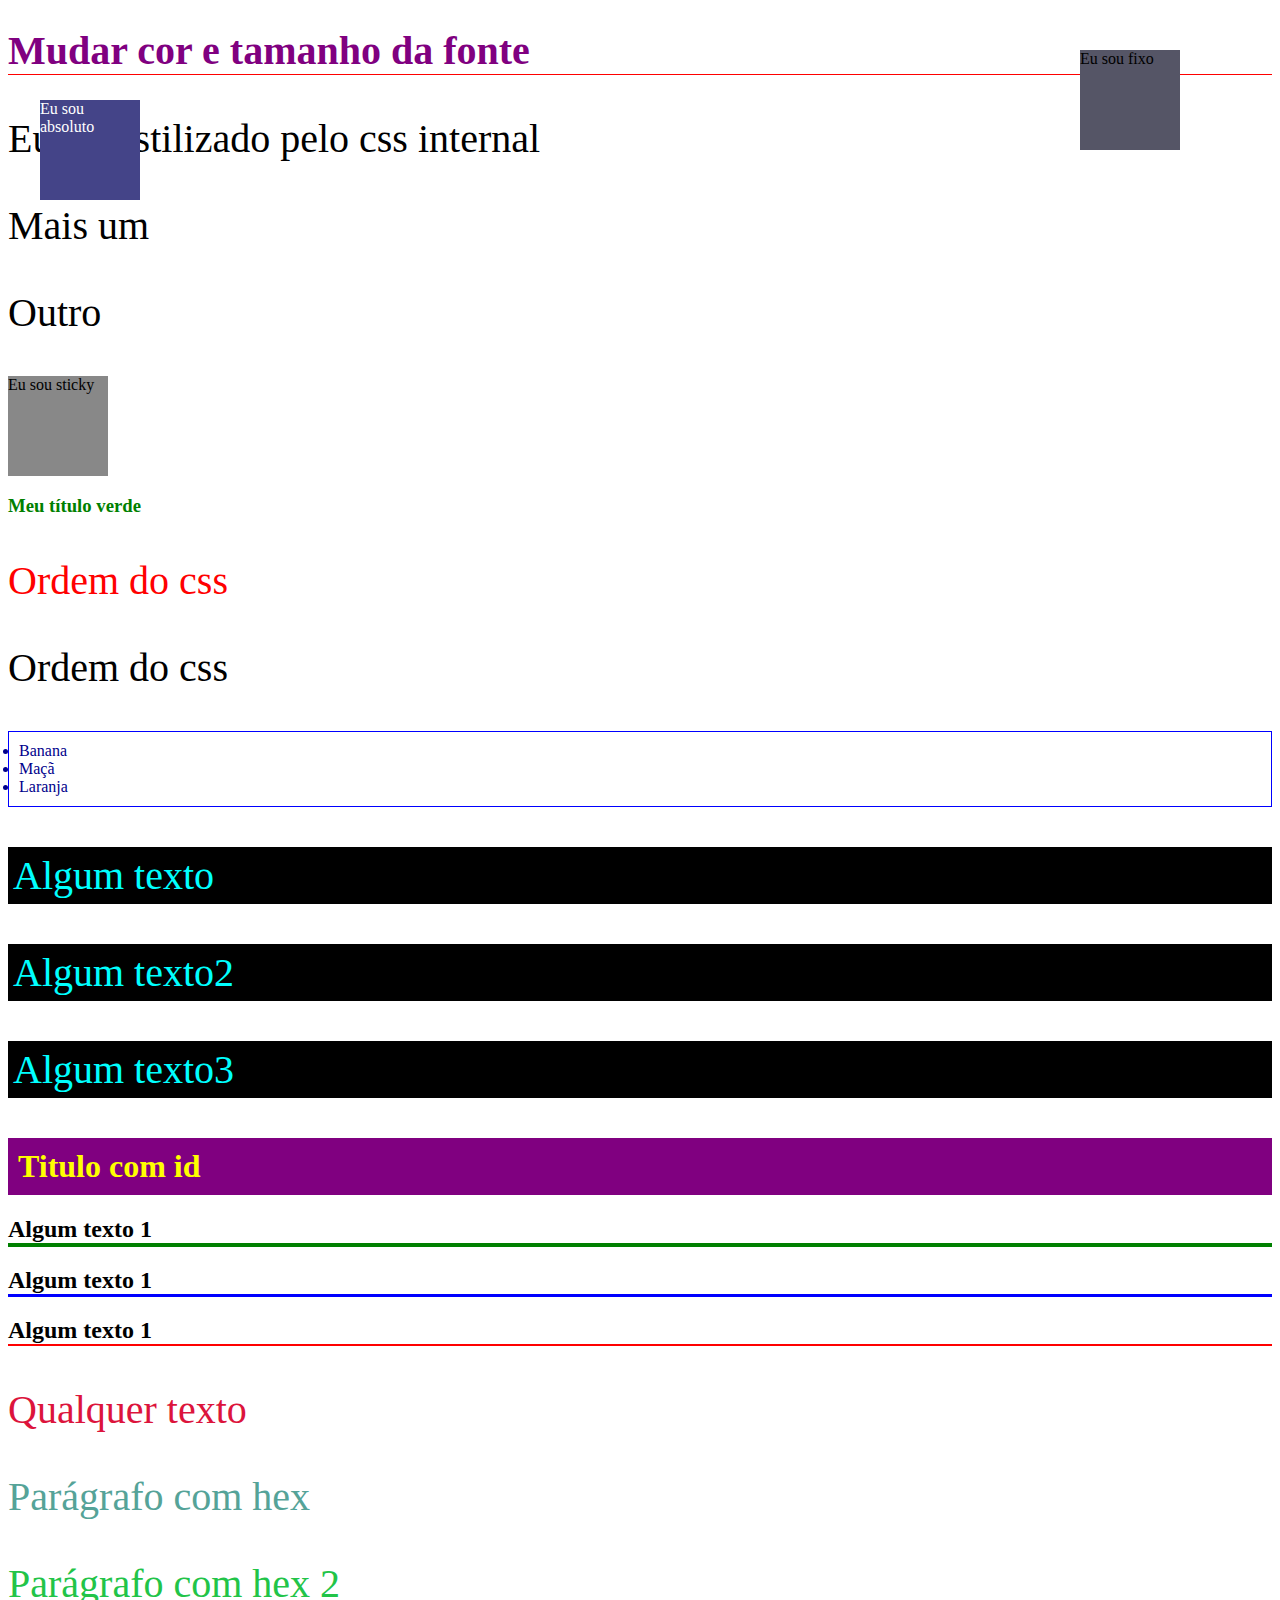
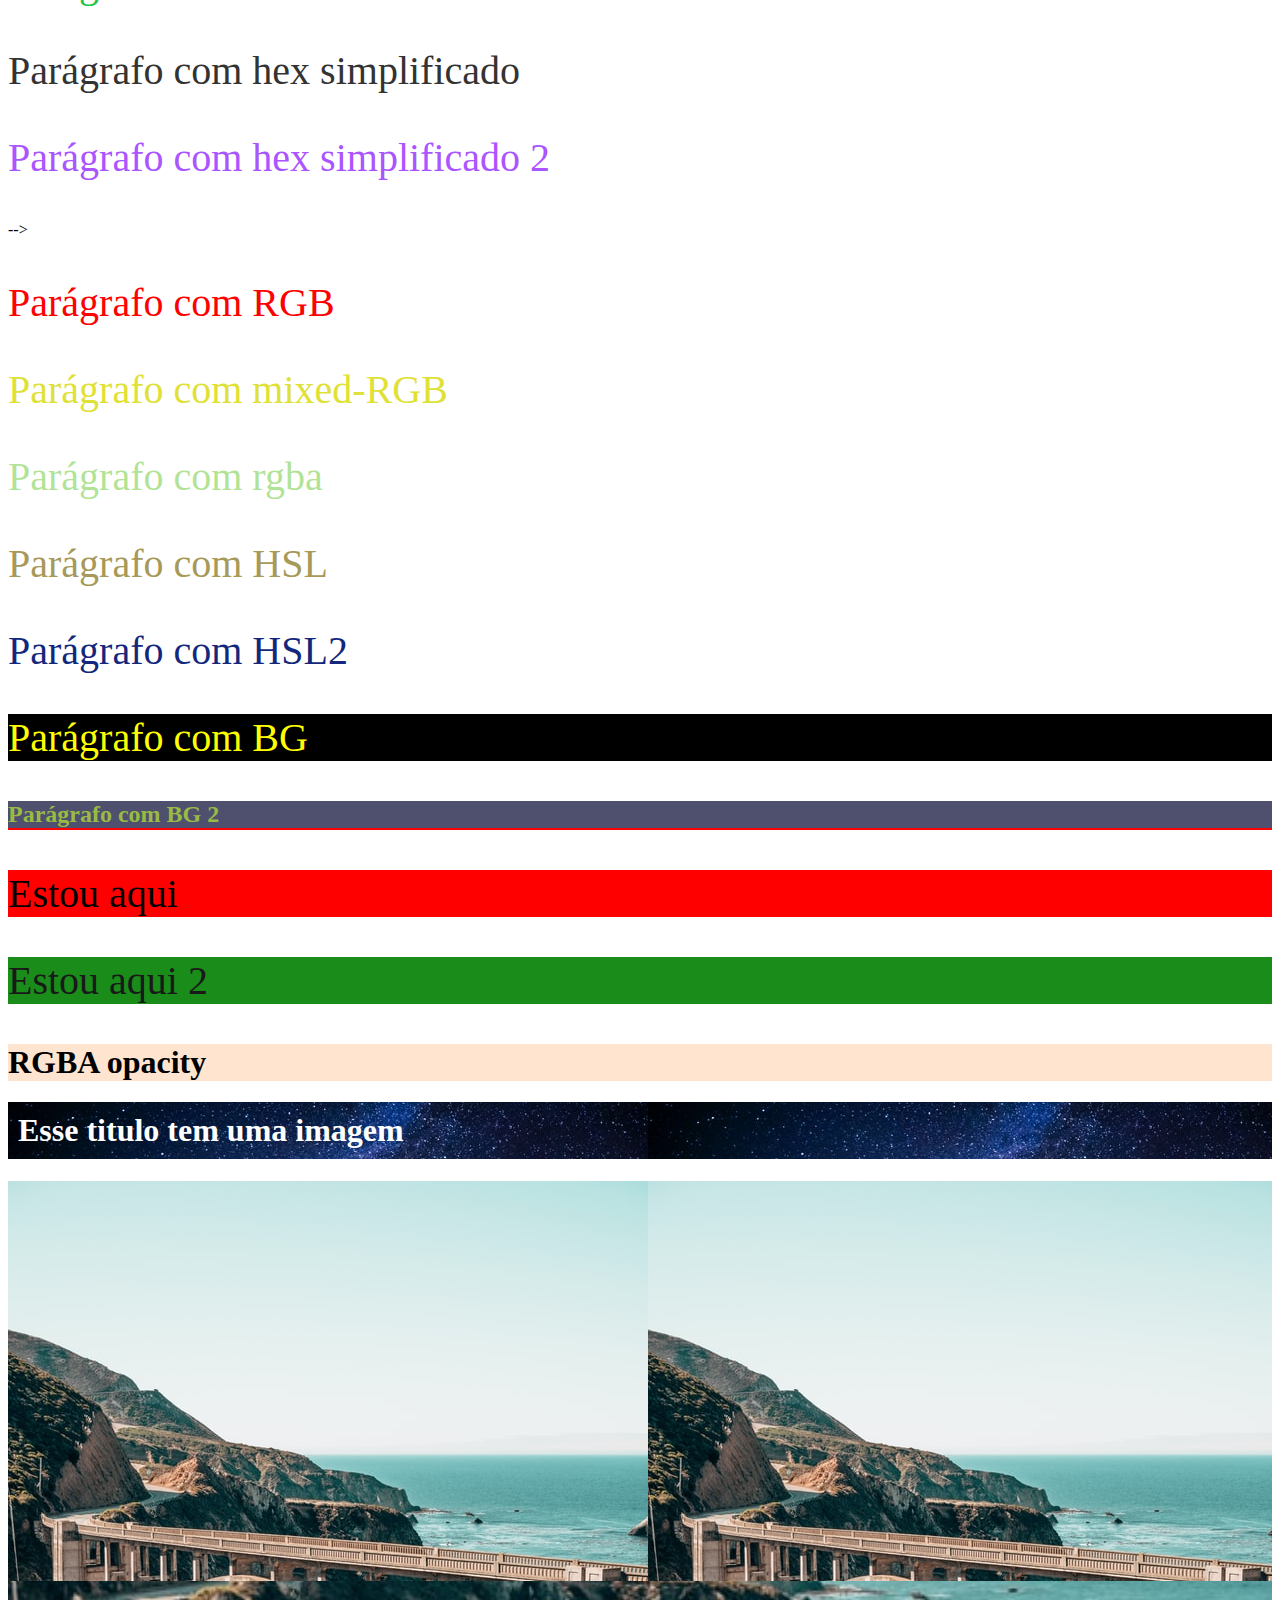
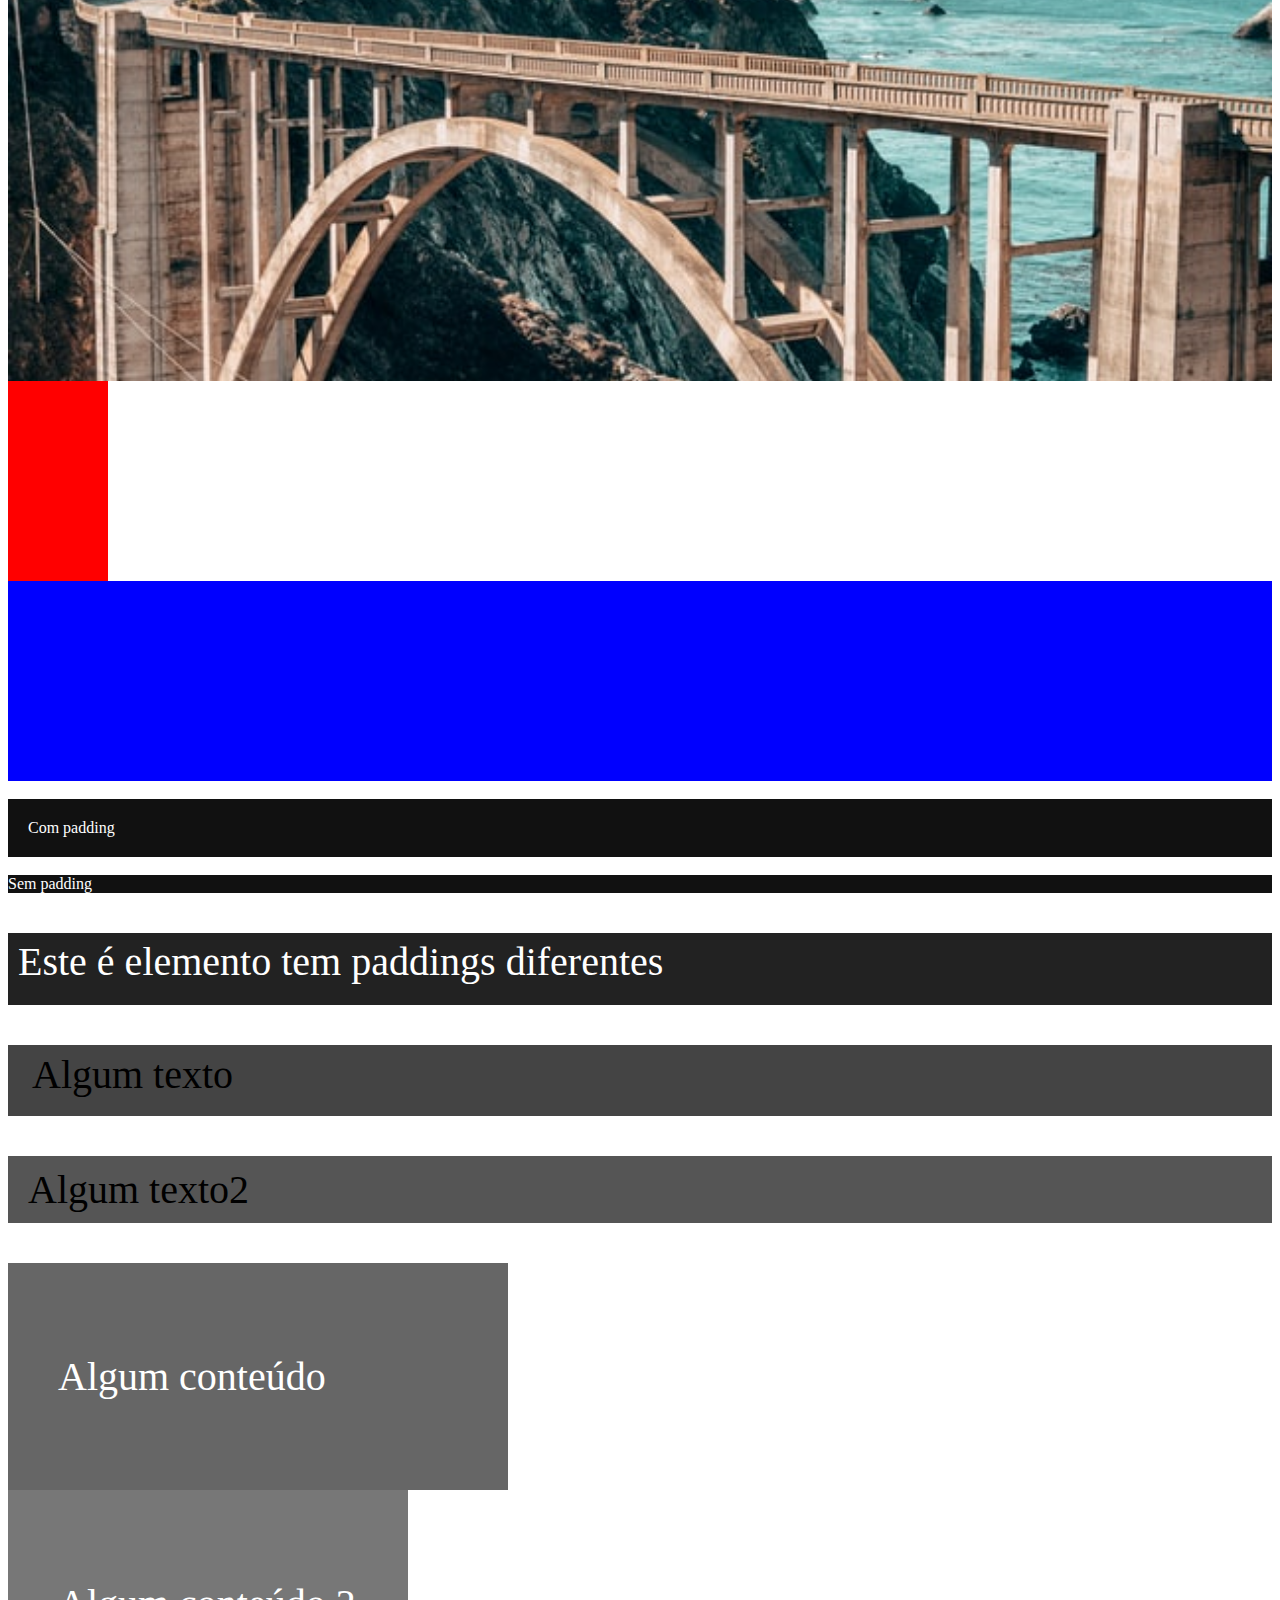
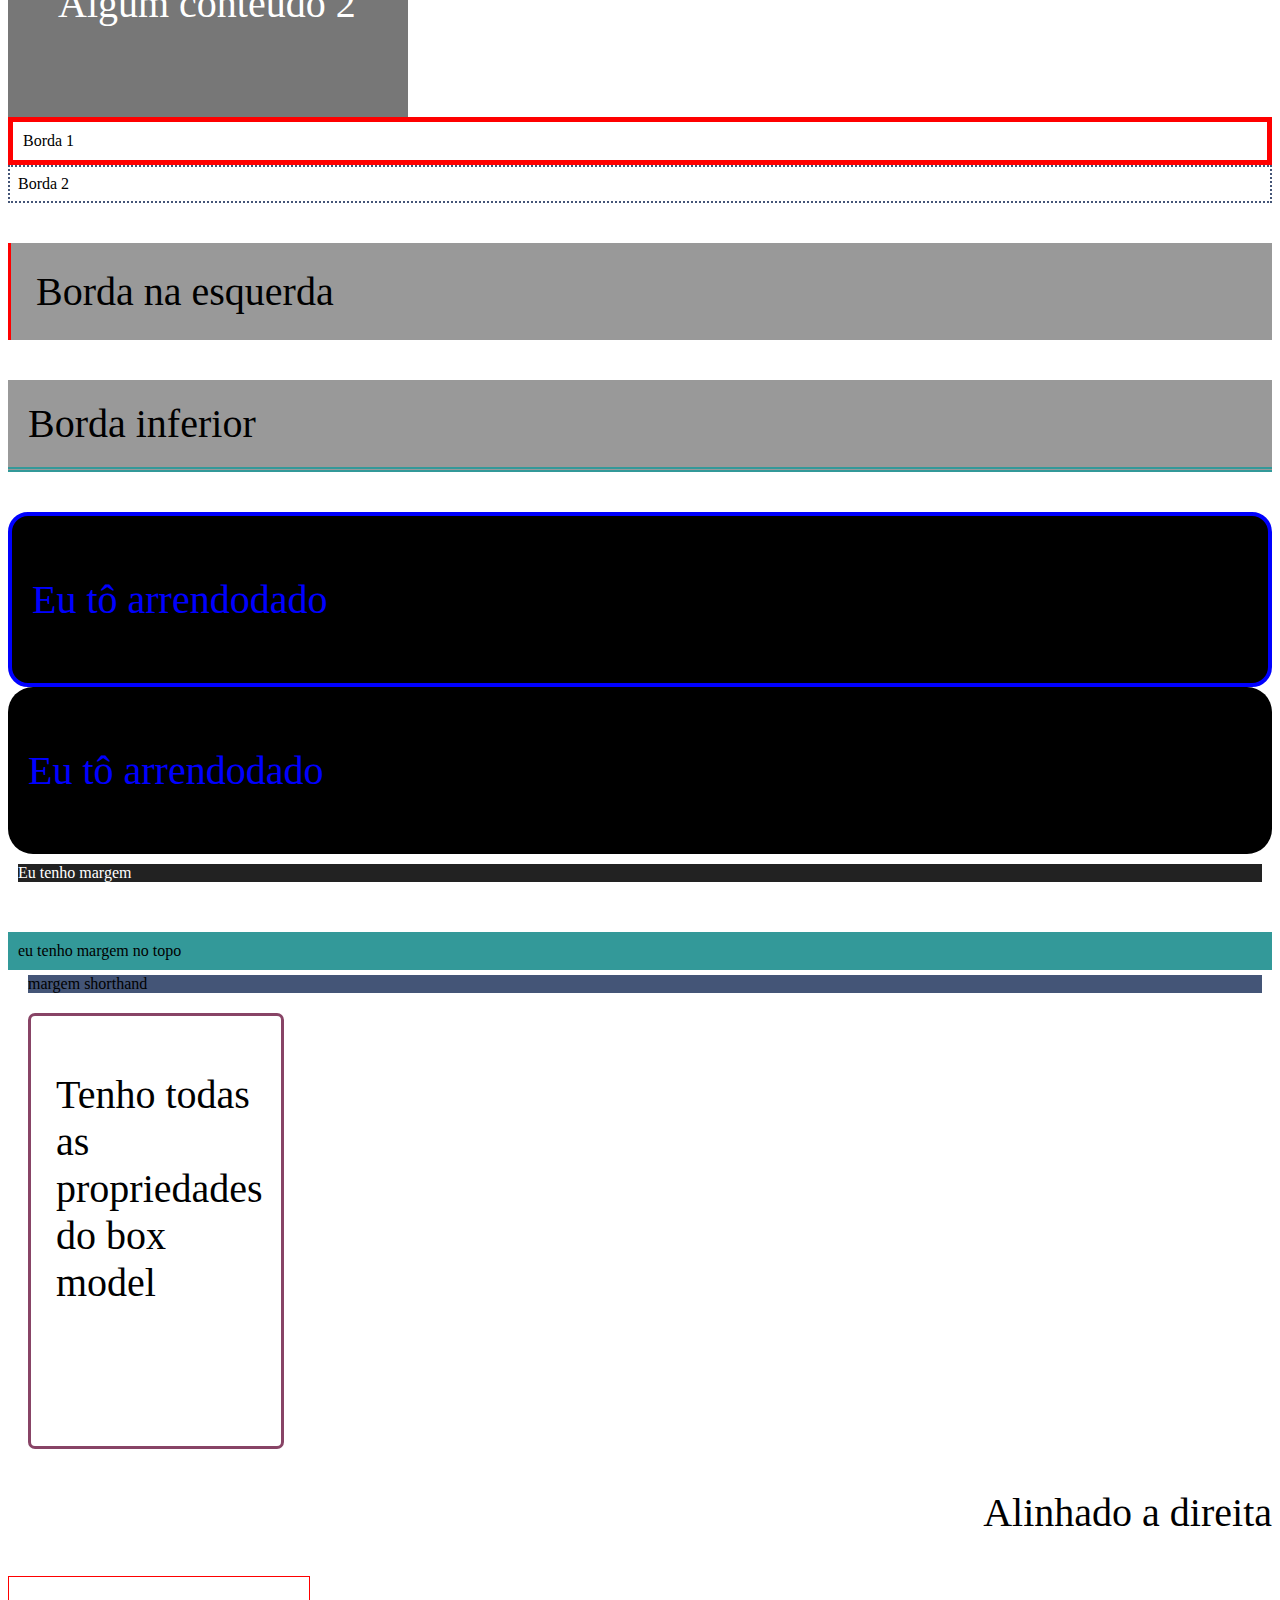
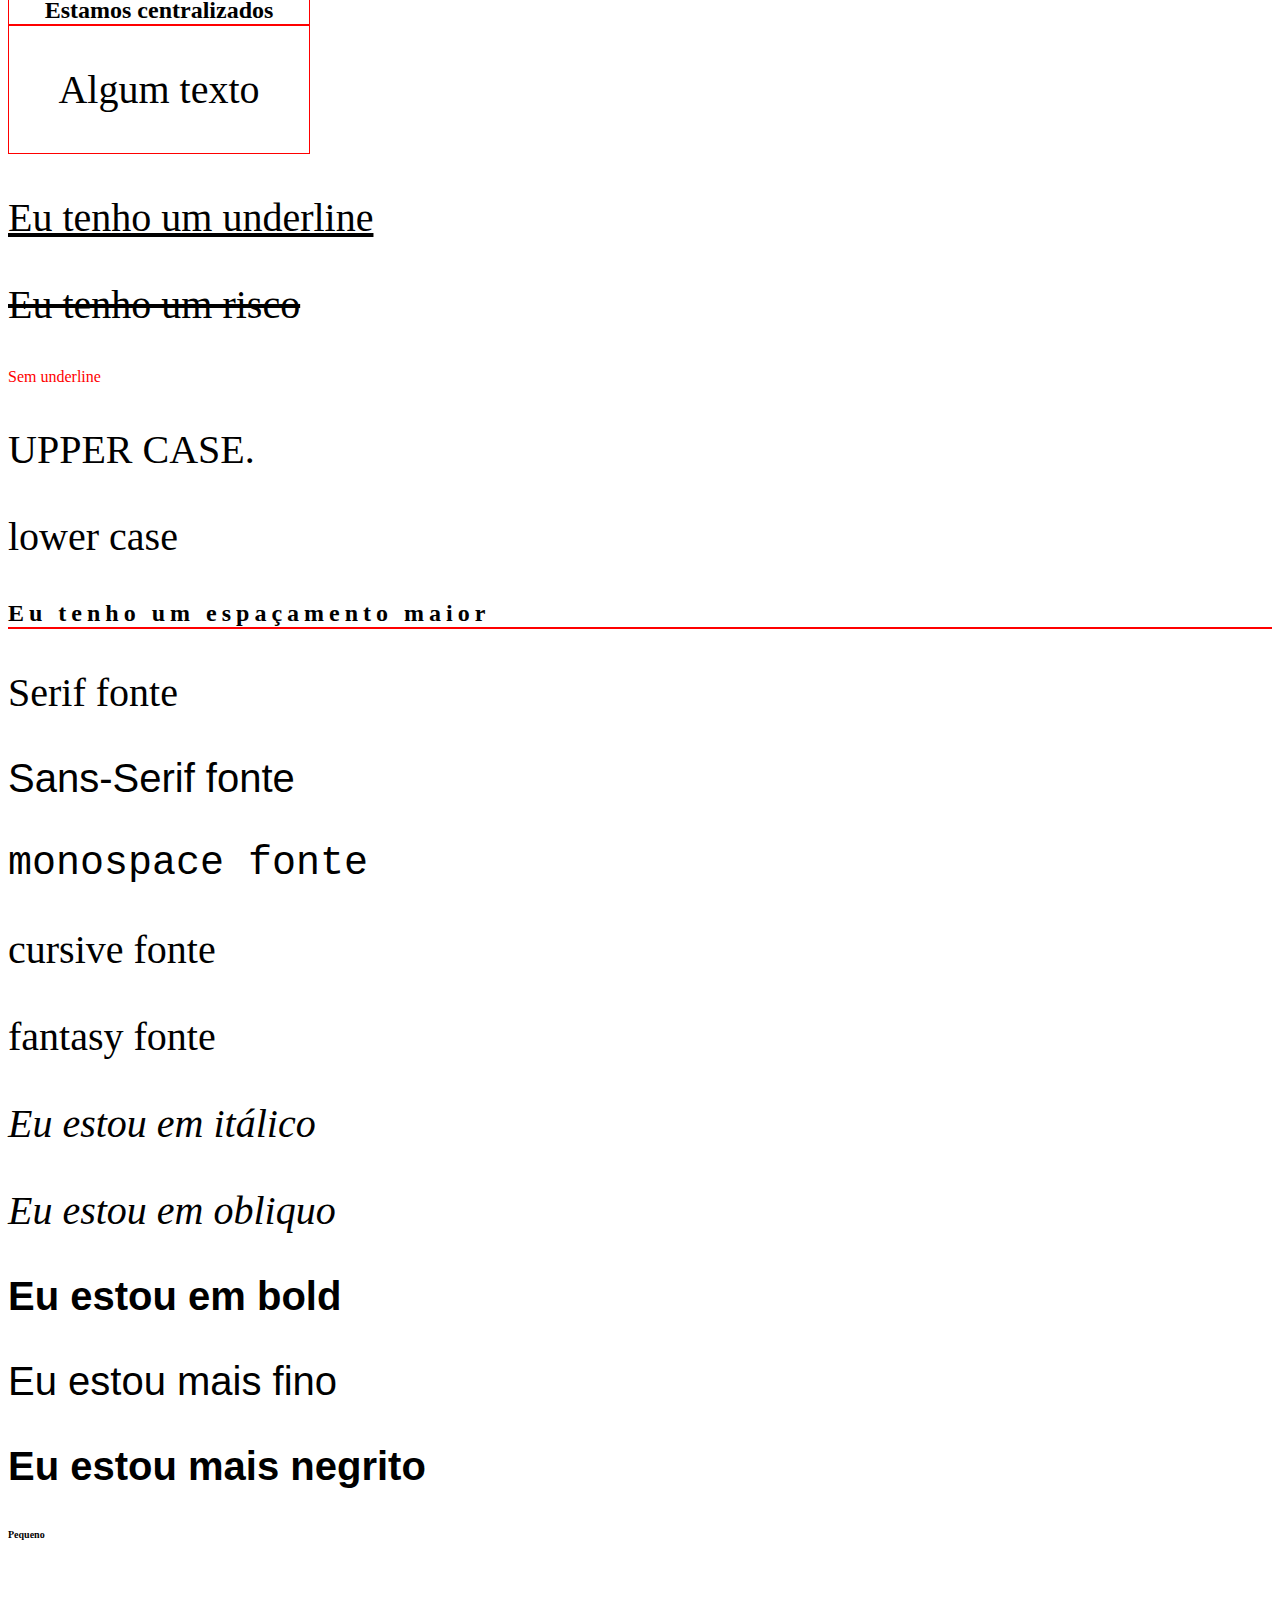
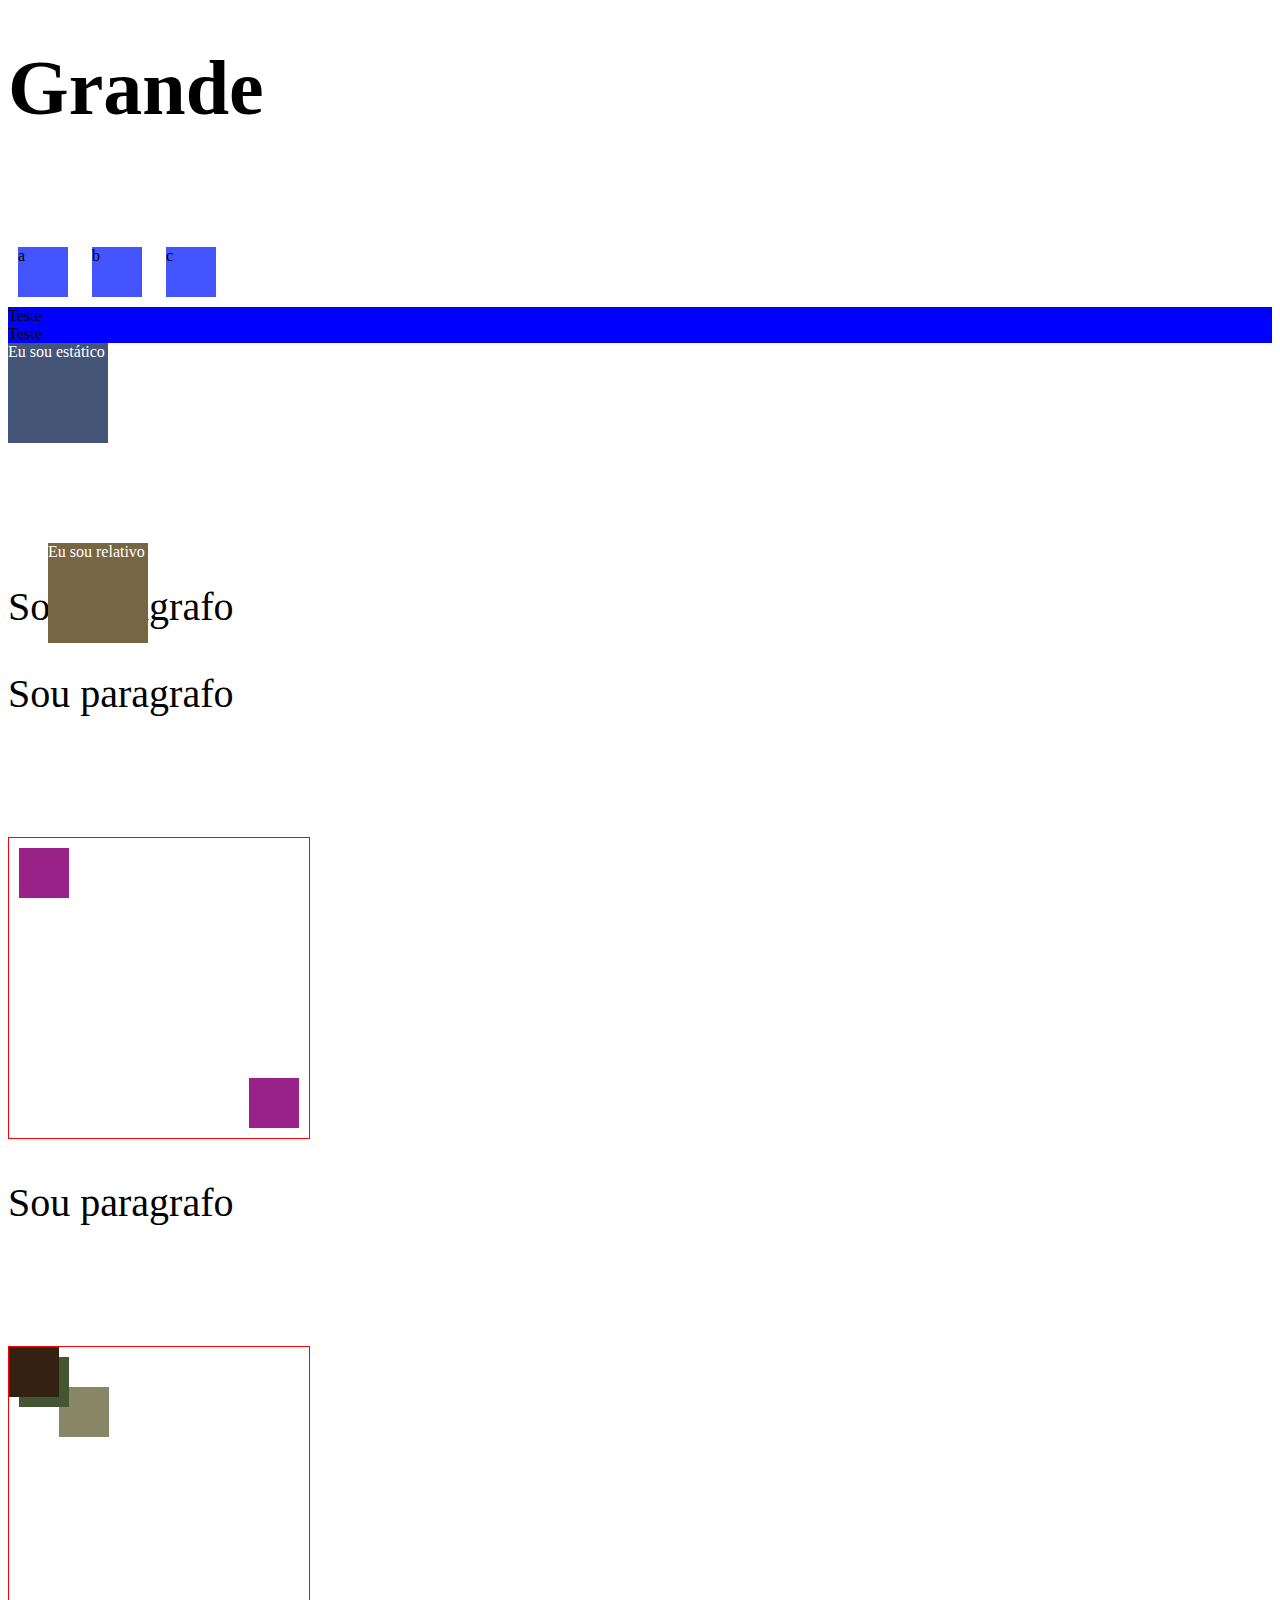
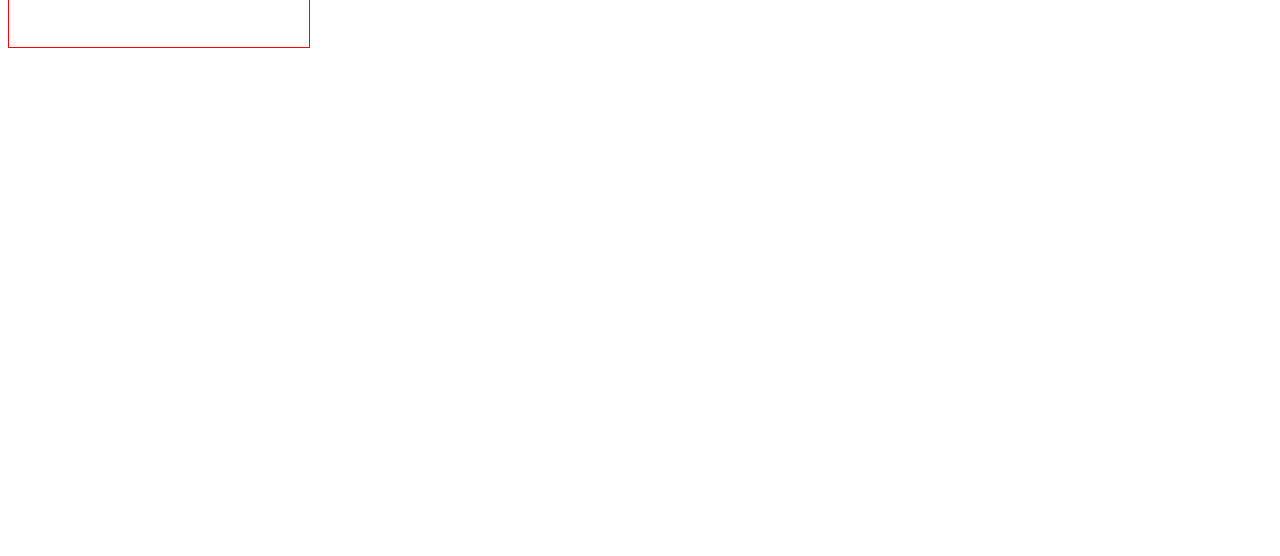
<file: CSS/index.html>
<!DOCTYPE html>
<html lang="en">
  <head>
    <meta charset="UTF-8" />
    <meta name="viewport" content="width=device-width, initial-scale=1.0" />
    <title>CSS</title>

    <!--3. INTERNAL CSS-->
    <style>
      p {
        /* color: gold; */
        font-size: 40px;
      }
    </style>

    <!--4. EXTERNAL CSS-->
    <link rel="stylesheet" href="css/styles.css">
    <link rel="stylesheet" href="css/lists.css">

  </head>
  <body>
    <!-- 1. INLINE CSS
    <h1 style="color: blue">Mudar cor com o css inline</h1>
    <h1 style="color: blue">Outro título</h1>

    <!--2. MÚLTIPLAS REGRAS-->
    <h1 style="color: purple; font-size: 40px; border-bottom: 1px solid red">
      Mudar cor e tamanho da fonte
    </h1>

    <!--3. INTERNAL CSS-->
    <p>Eu fui estilizado pelo css internal</p>
    <p>Mais um</p>
    <p>Outro</p>
    
    <!-- 46. Relative com sticky -->
    <div class="sticky">
      <span>Eu sou sticky</span>
    </div>

    <!--4. EXTERNAL CSS-->
    <h3>Meu título verde</h3>

    <!--5. ORDEM DO CSS-->
    <p style="color:red">Ordem do css</p>
    <p style=>Ordem do css</p>

    <!--6. MULTIPLOS CSS-->
    <ul>
      <li>Banana</li>
      <li>Maçã</li>
      <li>Laranja</li>
    </ul>

    <!--7. CLASSES-->
    <p class="paragraph">Algum texto</p>
    <p class="paragraph">Algum texto2</p>
    <p class="paragraph">Algum texto3</p>

    <!--8. ID-->
    <h1 id="exclusive-title">Titulo com id</h1>

    <!--9. ordem dos seletores (id, classe, tag)-->
    <h2 id="algum-titulo" class="titulo">Algum texto 1</h2>
    <h2 class="titulo">Algum texto 1</h2>
    <h2>Algum texto 1</h2>

    <!--10. Nome de cor-->
    <p class="color-name">Qualquer texto</p>

    <!--11. HEX-->
    <p class="hex">Parágrafo com hex</p>
    <p class="hex-2">Parágrafo com hex 2</p>

    <!--12. Mais sobre o HEX-->
    <p class="hex-simplificado">Parágrafo com hex simplificado</p>
    <p class="hex-simplificado2">Parágrafo com hex simplificado 2</p> -->

    <!--13. RGB-->
    <p class="rgb">Parágrafo com RGB</p>
    <p class="mixed-rgb">Parágrafo com mixed-RGB</p>

    <!--14.RGBA-->
    <p class="rgba">Parágrafo com rgba</p>

     <!--15.HSL-->
     <p class="hsl">Parágrafo com HSL</p>
     <p class="hsl-2">Parágrafo com HSL2</p>
     

     <!--16.Background color-->
     <p class="bg">Parágrafo com BG</p>
     <h2 class="bg-2">Parágrafo com BG 2</h2>


     <!--17.Background opacity-->
    <div class="bg-opacity2">
      <p>Estou aqui</p>
    </div>

    <div class="bg-opacity">
      <p>Estou aqui 2</p>
    </div>

    <!--18.RGBA COM opacity-->
    <div class="rgba-opacity">
      <h1>RGBA opacity </h1>
    </div>

    <!--19. bg image-->
    <h1 class="bg-image">Esse titulo tem uma imagem</h1>

    <!--20. centralizar img de bg-->
    <div class="not-centered-bg"></div>
    <div class="centered-bg"></div>

    <!--21. largura e altura-->
    <div class="height-width"></div>
    <div class="height-width-2"></div>
    <br>

    <!--22. padding-->
    <div class="padding">Com padding</div>
    <br>
    <div class="without-padding">Sem padding</div>

    <!--23. padding individual-->
    <p class="padding-individual">Este é elemento tem paddings diferentes</p>

    <!--24. shorthand padding-->
    <p class="shorthand-padding">Algum texto</p>
    <p class="shorthand-padding-2">Algum texto2</p>

    <!--25. padding com width-->
    <div class="without-border-box">
      <p>Algum conteúdo</p>
    </div>

    <div class="border-box">
      <p>Algum conteúdo 2</p>
    </div>
    
    <!--26. border-->
    <div class="border">Borda 1 </div>
    <div class="border-2">Borda 2 </div>

    <!--27. borda individual-->
    <p class="border-left">Borda na esquerda</p>
    <p class="border-bottom">Borda inferior</p>

    <!--28. borda arrendodada-->
    <div class="rounded-p">
      <p>Eu tô arrendodado</p>
    </div>
    <div class="rounded-p-2">
      <p>Eu tô arrendodado</p>
    </div>

    <!--29. Margin-->
    <div class="margin">Eu tenho margem</div>
    <div class="margin-top">eu tenho margem no topo</div>
    <div class="margin-shorthand"> margem shorthand</div>

    <!--30. todos os recursos do box model-->
    <div class="box-model">
      <p>Tenho todas as propriedades do box model</p>
    </div>

    <!--31. Text alignment-->
    <p class="text-align">Alinhado a direita</p>
    <div class="container-center">
      <h2>Estamos centralizados</h2>
      <p>Algum texto</p>
    </div>

    <!--32. text decoration-->
    <p class="underline">Eu tenho um underline</p>
    <p class="line-through">Eu tenho um risco</p>
    <a href="#" class="sem-underline">Sem underline</a>

    <!--33. text transform-->
    <p class="upper">upper case.</p>
    <p class="lower">LOWER CASE</p>

    <!--34. letter spacing-->
    <h2 class="spacing">Eu tenho um espaçamento maior</h2>

    <!--35. fontes-->
    <p class="serif">Serif fonte</p>
    <p class="sans-serif">Sans-Serif fonte</p>
    <p class="monospace">monospace fonte</p>
    <p class="cursive">cursive fonte</p>
    <p class="fantasy">fantasy fonte</p>

    <!--36. font style-->
    <p class="italic">Eu estou em itálico</p>
    <p class="oblique">Eu estou em obliquo</p>

    <!--37. font weight-->
    <p class="bold">Eu estou em bold</p>
    <p class="thin">Eu estou mais fino</p>
    <p class="bolder">Eu estou mais negrito</p>

    <!--38. font size-->
    <h4 class="small">Pequeno</h4>
    <h4 class="big">Grande</h4>

    <!--39. Display-->
    <div class="inline-box">a</div>
    <div class="inline-box">b</div>
    <div class="inline-box">c</div>
    <span class="block">Teste</span>
    <span class="block">Teste</span>

    <!--40. Display escondendo elementos -->
    <p class="invisible">Encontre se puder</p>

    <!--41. Position static -->
    <div class="static">
      <span>Eu sou estático</span>
    </div>

    <!--42. Position relative -->
    <!-- Parte de um ponto -->
    <div class="relative">
      <span>Eu sou relativo</span>
    </div>
    <p>Sou paragrafo</p>

    <!--43. Position absolute -->
    <!-- Absoluto, toda tela -->
    <div class="absolute">
      <span>Eu sou absoluto</span>
    </div>
    <p>Sou paragrafo</p>

    <!-- 44. Relative com absolute -->
    <div class="relative-container">
      <div class="absolute-1"></div>
      <div class="absolute-2"></div>
    </div>
    <p>Sou paragrafo</p>

    <!-- 45. Relative com fixed -->
    <div class="fixed">
      <span>Eu sou fixo</span>
    </div>

   <!-- 46. Z-index -->
   <div class="relative-container">
    <div class="absolute-3"></div>
    <div class="absolute-4"></div>
    <div class="absolute-5"></div>
  </div>

  </body>
</html>
</file>
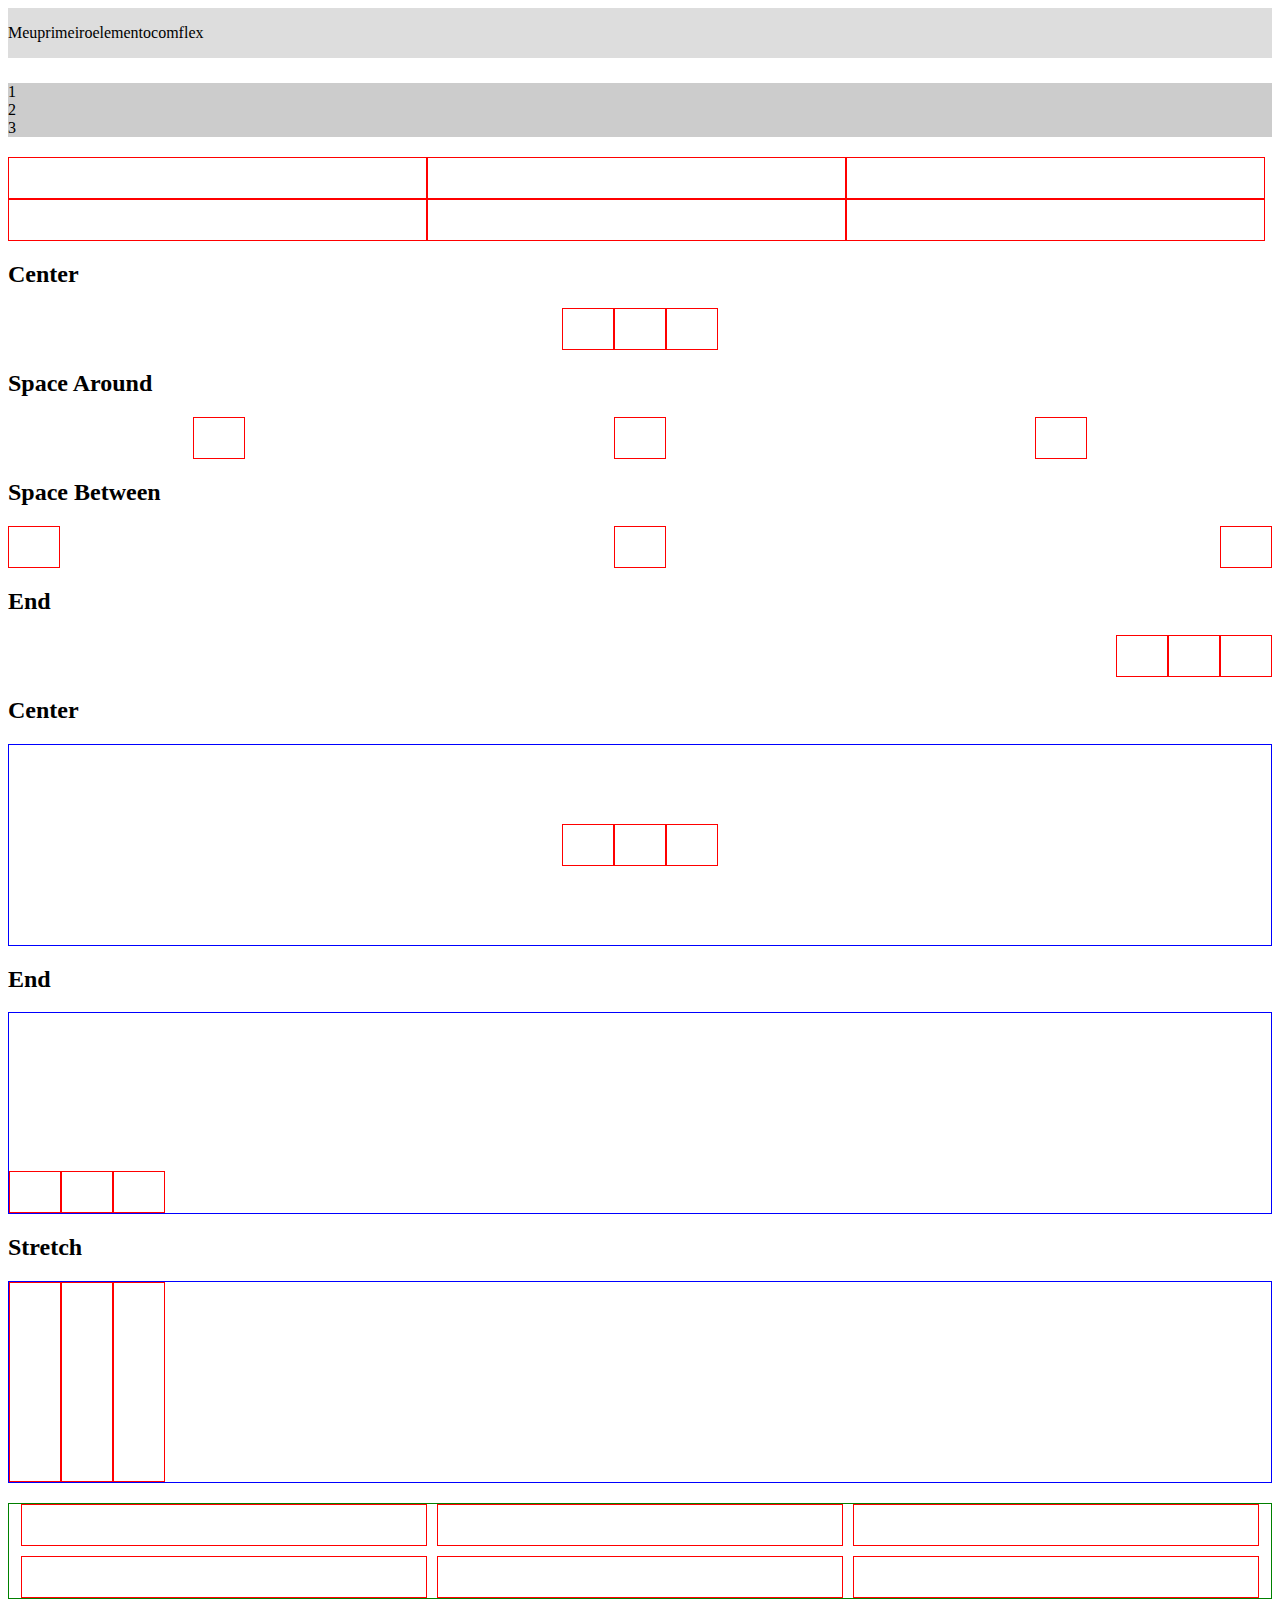
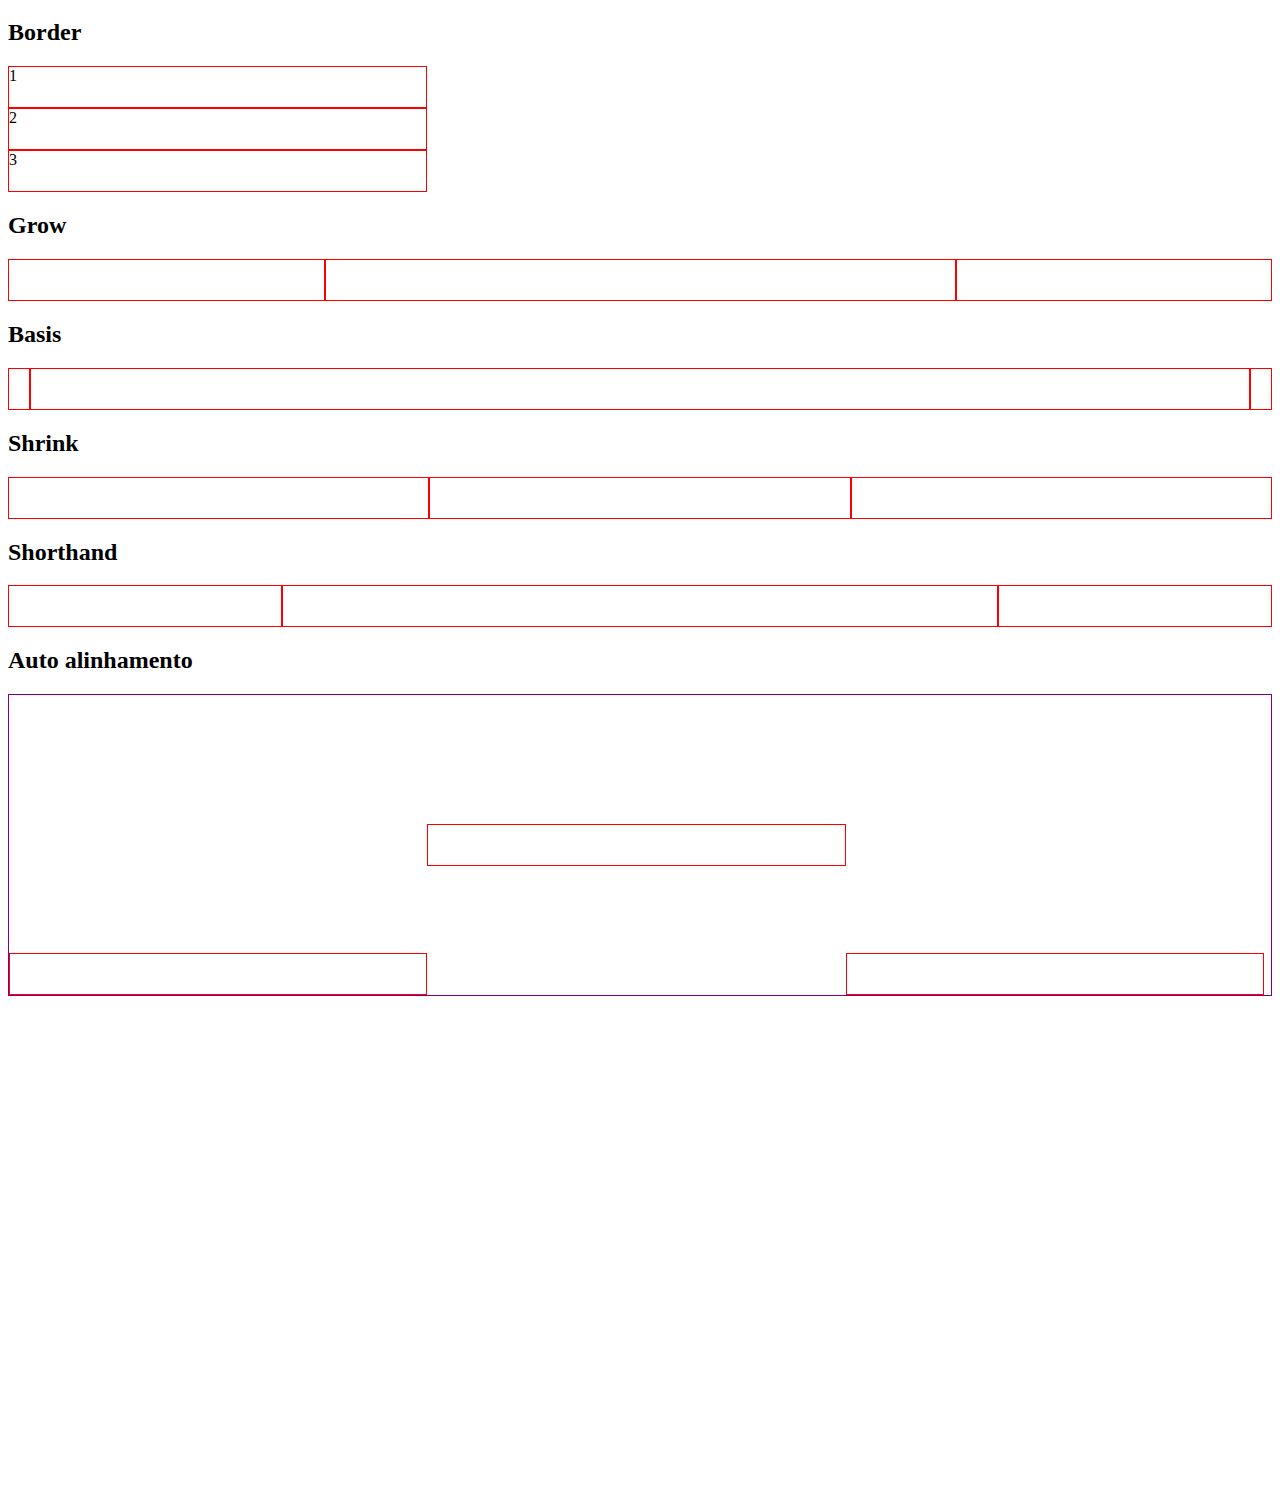
<file: FLEXBOX/index.html>
<!DOCTYPE html>
<html lang="pt-br">
  <head>
    <meta charset="UTF-8" />
    <meta name="viewport" content="width=device-width, initial-scale=1.0" />
    <title>Flexbox</title>
    <link rel="stylesheet" href="css/styles.css" />
  </head>
  <body>
    <!--1. flex-->
    <div class="flex">
      <p>Meu</p>
      <p>primeiro</p>
      <p>elemento</p>
      <p>com</p>
      <p>flex</p>
    </div>

    <!--2. column -->
    <div class="flex-column">
      <span>1</span>
      <span>2</span>
      <span>3</span>
    </div>

    <!--3. Wrap-->
    <div class="wrap">
      <div class="box"></div>
      <div class="box"></div>
      <div class="box"></div>
      <div class="box"></div>
      <div class="box"></div>
      <div class="box"></div>
    </div>

    <!--4. Justify content-->
    <h2>Center</h2>
    <div class="center">
      <div class="box"></div>
      <div class="box"></div>
      <div class="box"></div>
    </div>
    <h2>Space Around</h2>
    <div class="space-around">
      <div class="box"></div>
      <div class="box"></div>
      <div class="box"></div>
    </div>
    <h2>Space Between</h2>
    <div class="space-between">
      <div class="box"></div>
      <div class="box"></div>
      <div class="box"></div>
    </div>
    <h2>End</h2>
    <div class="end">
      <div class="box"></div>
      <div class="box"></div>
      <div class="box"></div>
    </div>

    <!--5. align items -->
    <h2>Center</h2>
    <div class="align-center">
      <div class="box"></div>
      <div class="box"></div>
      <div class="box"></div>
    </div>
    <h2>End</h2>
    <div class="flex-end">
      <div class="box"></div>
      <div class="box"></div>
      <div class="box"></div>
    </div>
    <h2>Stretch</h2>
    <div class="stretch">
      <div class="box"></div>
      <div class="box"></div>
      <div class="box"></div>
    </div>

    <!--6. Gap -->
    <div class="gap">
      <div class="box"></div>
      <div class="box"></div>
      <div class="box"></div>
      <div class="box"></div>
      <div class="box"></div>
      <div class="box"></div>
    </div>

    <!--7. order -->
    <h2>Border</h2>
    <div class="order">
      <div class="box" id="three">3</div>
      <div class="box" id="one">1</div>
      <div class="box" id="two">2</div>
    </div>

    <!--8. Grow-->
    <h2>Grow</h2>
    <div class="grow">
      <div class="box"></div>
      <div class="box big"></div>
      <div class="box"></div>
    </div>

    <!-- 9. basis -->
    <h2>Basis</h2>
    <div class="basis">
      <div class="box"></div>
      <div class="box big"></div>
      <div class="box"></div>
    </div>

    <!--10. shrink -->
    <h2>Shrink</h2>
    <div class="shrink">
      <div class="box"></div>
      <div class="box small"></div>
      <div class="box"></div>
    </div>

    <!--11. flex shorthand -->
    <h2>Shorthand</h2>
    <div class="shorthand">
      <div class="box"></div>
      <div class="box different"></div>
      <div class="box"></div>
    </div>

    <!-- 12. Auto alinhamento-->
    <h2>Auto alinhamento</h2>
    <div class="auto-alignment">
      <div class="box"></div>
      <div class="box different"></div>
      <div class="box"></div>
    </div>

  </body>
</html>
</file>
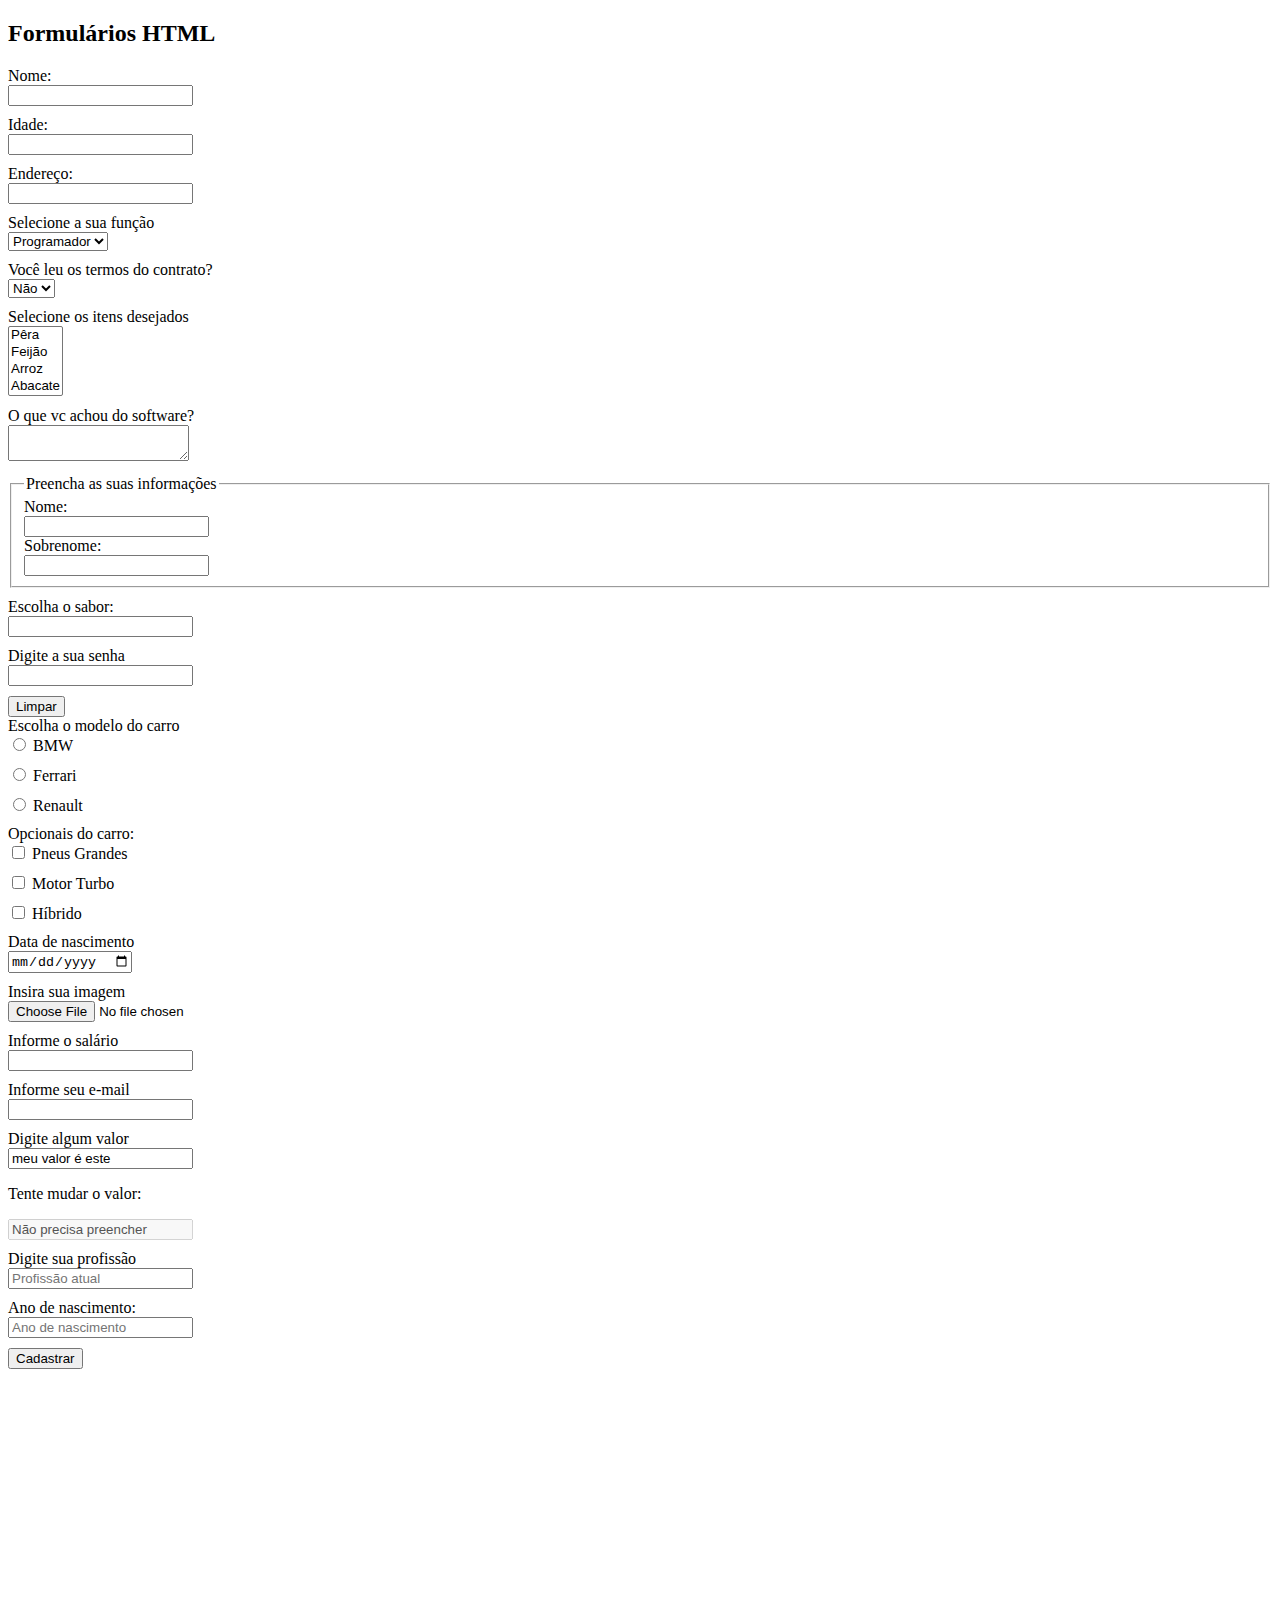
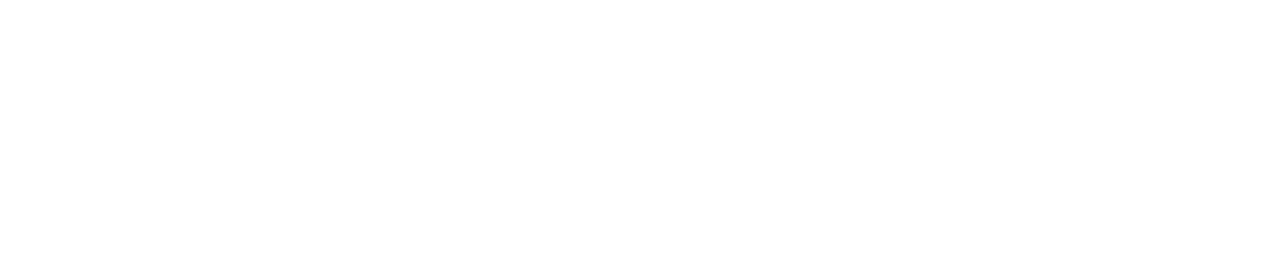
<file: FORM/index.html>
<!DOCTYPE html>
<html lang="en">
  <head>
    <meta charset="UTF-8" />
    <meta name="viewport" content="width=device-width, initial-scale=1.0" />
    <title>Formulários</title>
    <link rel="stylesheet" href="css/styles.css" />
  </head>
  <body>
    <!--1. Formulários e atributos-->
    <h2>Formulários HTML</h2>
    <form action="register.php" method="POST">
      <div>
        <label>Nome:</label>
        <input type="text" />
      </div>

      <!--2. atributo name (usado para pegar o dado no lado do servidor)-->
      <div>
        <label>Idade:</label>
        <input type="text" name="age" />
      </div>
      <!--3. atributo for (semântico, mesmo valor do name)-->
      <div>
        <label for="endereco">Endereço:</label>
        <input type="text" name="endereco" />
      </div>
      <!--5.Select-->
      <div>
        <label for="job">Selecione a sua função</label>
        <select name="job">
          <option value="programador">Programador</option>
          <option value="analista">Analista</option>
          <option value="devops">DevOps</option>
        </select>
      </div>
      <!--6.Selected-->
      <div>
        <label for="contract">Você leu os termos do contrato?</label>
        <select name="contract">
          <option value="sim">Sim</option>
          <option value="nao" selected>Não</option>
        </select>
      </div>

      <!--7.Múltiplas opções-->
      <div>
        <label for="items">Selecione os itens desejados</label>
        <select name="items" multiple>
          <option value="pera">Pêra</option>
          <option value="feijao">Feijão</option>
          <option value="arroz">Arroz</option>
          <option value="abacate">Abacate</option>
        </select>
      </div>

      <!--8.Text area-->
      <div>
        <label for="comment">O que vc achou do software?</label>
        <textarea name="comment"></textarea>
      </div>

      <!--9.fieldset e legend-->
      <div>
        <fieldset>
          <legend>Preencha as suas informações</legend>
          <label for="first-name">Nome:</label>
          <input type="text" name="first-name" />
          <label for="last-name">Sobrenome:</label>
          <input type="text" name="last-name" />
        </fieldset>
      </div>

      <!--10.data list-->
      <div>
        <label for="flavor">Escolha o sabor:</label>
        <input type="text" name="flavor" list="flavors" />
        <datalist id="flavors">
          <option value="Morango"></option>
          <option value="Chocolate"></option>
          <option value="Açaí"></option>
        </datalist>
      </div>

      <!--11.senha-->
      <div>
        <label for="senha">Digite a sua senha</label>
        <input type="password" name="senha" />
      </div>

      <!--12.resetar form-->
      <input type="reset" name="reset" value="Limpar" />

      <!--13.radio button-->
      <div>
        <label for="car_model">Escolha o modelo do carro</label>
        <div class="radio">
          <input type="radio" name="car_model" value="bmw" />
          <label for="bmw">BMW</label>
        </div>
        <div class="radio">
          <input type="radio" name="car_model" value="ferrari" />
          <label for="ferrari">Ferrari</label>
        </div>
        <div class="radio">
          <input type="radio" name="car_model" value="renault" />
          <label for="renault">Renault</label>
        </div>
      </div>

      <!--14.checkbox-->
      <div>
        <label for="optionals">Opcionais do carro:</label>
        <div class="radio">
          <input type="checkbox" name="optionals[]" value="big_tires" />
          <label for="big_tires">Pneus Grandes</label>
        </div>
        <div class="radio">
          <input type="checkbox" name="optionals[]" value="turbb_engine" />
          <label for="turbb_engine">Motor Turbo</label>
        </div>
        <div class="radio">
          <input type="checkbox" name="optionals[]" value="hybrid" />
          <label for="hybrid">Híbrido</label>
        </div>
      </div>

      <!--15. Datas-->
      <div>
        <label for="birthday">Data de nascimento</label>
        <input type="date" name="birthday" />
      </div>

      <!--15. arquivos -->
      <div>
        <label for="image">Insira sua imagem</label>
        <input type="file" name="image">
      </div>
      <!--16. input para numeros-->
      <div>
        <label for="salary">Informe o salário</label>
        <input type="number" name="salary">
      </div>
      <!--17.Input para e-mails-->
      <div>
        <label for="email">Informe seu e-mail</label>
        <input type="email" name="email">
      </div>
      <!--18. value -->
      <div>
        <label for="value">Digite algum valor</label>
        <input type="text" name="value" value="meu valor é este">
      </div>
      <!--19. disabled-->
      <div>
        <p>Tente mudar o valor:</p>
        <input type="text" value="Não precisa preencher" disabled>
      </div>
      <!--20. placeholder-->
      <div>
        <label for="current-job">Digite sua profissão</label>
        <input type="text" name="current-job" placeholder="Profissão atual">
      </div>
      <!--21. required-->
      <div>
        <label for="birth-year">Ano de nascimento:</label>
        <input type="text" name="birth-year" placeholder="Ano de nascimento" required>
      </div>


      <!--4.enviando dados do formulário-->
      <input type="submit" name="save" value="Cadastrar" />
    </form>
  </body>
</html>
</file>
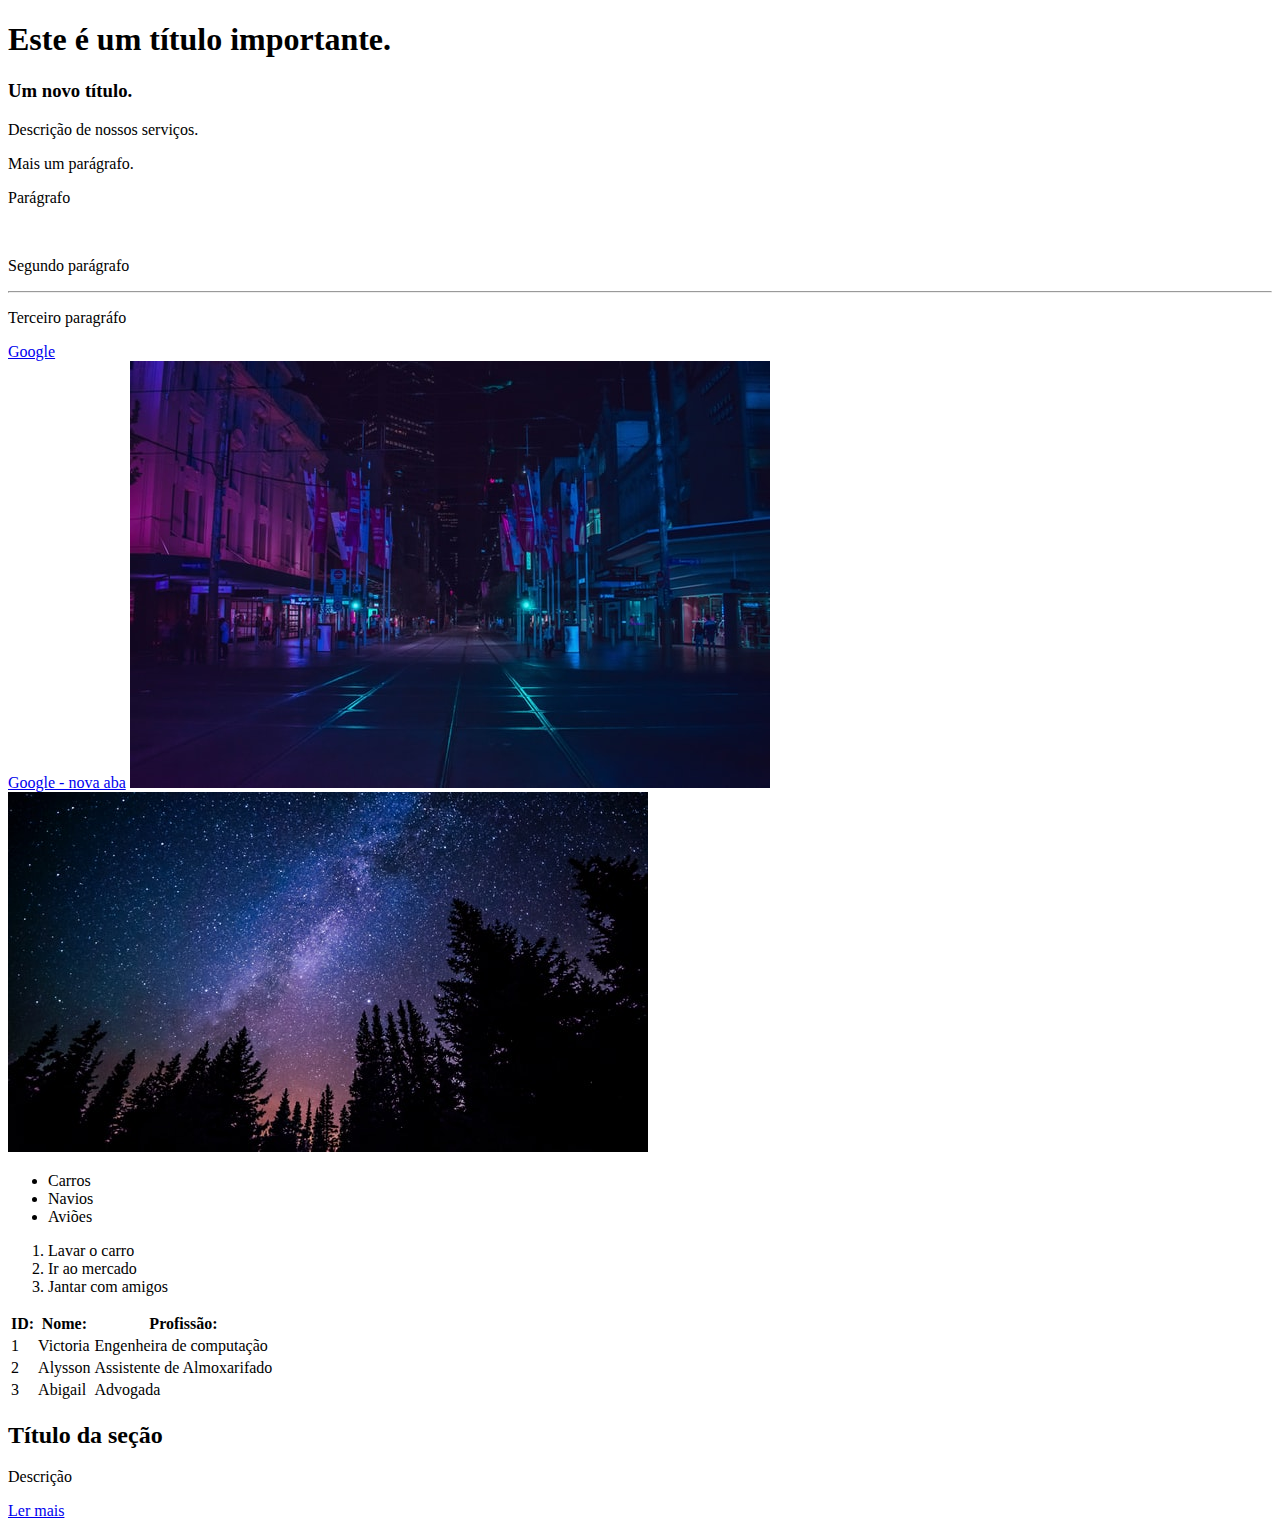
<file: HTML/index.html>
<!DOCTYPE html>
<html>
  <head>
    <title>HTML fundamentos</title>
  </head>

  <body>

    <!--1) Títulos-->
    <h1>Este é um título importante.</h1>
    <h3>Um novo título.</h3>

    <!--2) Parágrafos-->
    <p>Descrição de nossos serviços.</p>
    <p>Mais um parágrafo.</p>

    <!--3) Tags sem fechamento-->
    <p>Parágrafo</p>
    <br />
    <p>Segundo parágrafo</p>
    <hr />
    <p>Terceiro paragráfo</p>

    <!--4) Atributos-->
    <a href="https://www.google.com">Google</a>
    <br/>

    <!--5) Abrir nova aba -->
    <a href="https://www.google.com" target="_blank">Google - nova aba</a>

    <!--6) imagem -->
    <img src="img/city.jpg"/>

    <!--7) atributo alt -->
    <img src="img/nature.jpg" alt="Noite na floresta"/>

    <!--8) listas nao ordenadas -->
    <ul>
        <li>Carros</li>
        <li>Navios</li>
        <li>Aviões</li>
    </ul>

    <!--9) listas ordenadas -->
    <ol>
        <li>Lavar o carro</li>
        <li>Ir ao mercado</li>
        <li>Jantar com amigos</li>
    </ol>

    <!--10) tabelas -->
    <table>
        <tr>
            <th>ID:</th>
            <th>Nome:</th>
            <th>Profissão:</th>
        </tr>

        <tr>
            <td>1</td>
            <td>Victoria</td>
            <td>Engenheira de computação</td>
        </tr>

        <tr>
            <td>2</td>
            <td>Alysson</td>
            <td>Assistente de Almoxarifado</td>
        </tr>

        <tr>
            <td>3</td>
            <td>Abigail</td>
            <td>Advogada</td>
        </tr>
    </table>

    <!--11) div -->
    <div>
        <h2>Título da seção</h2>
        <p>Descrição</p>
        <a href="#">Ler mais</a>
    </div>

  </body>
</html>
</file>
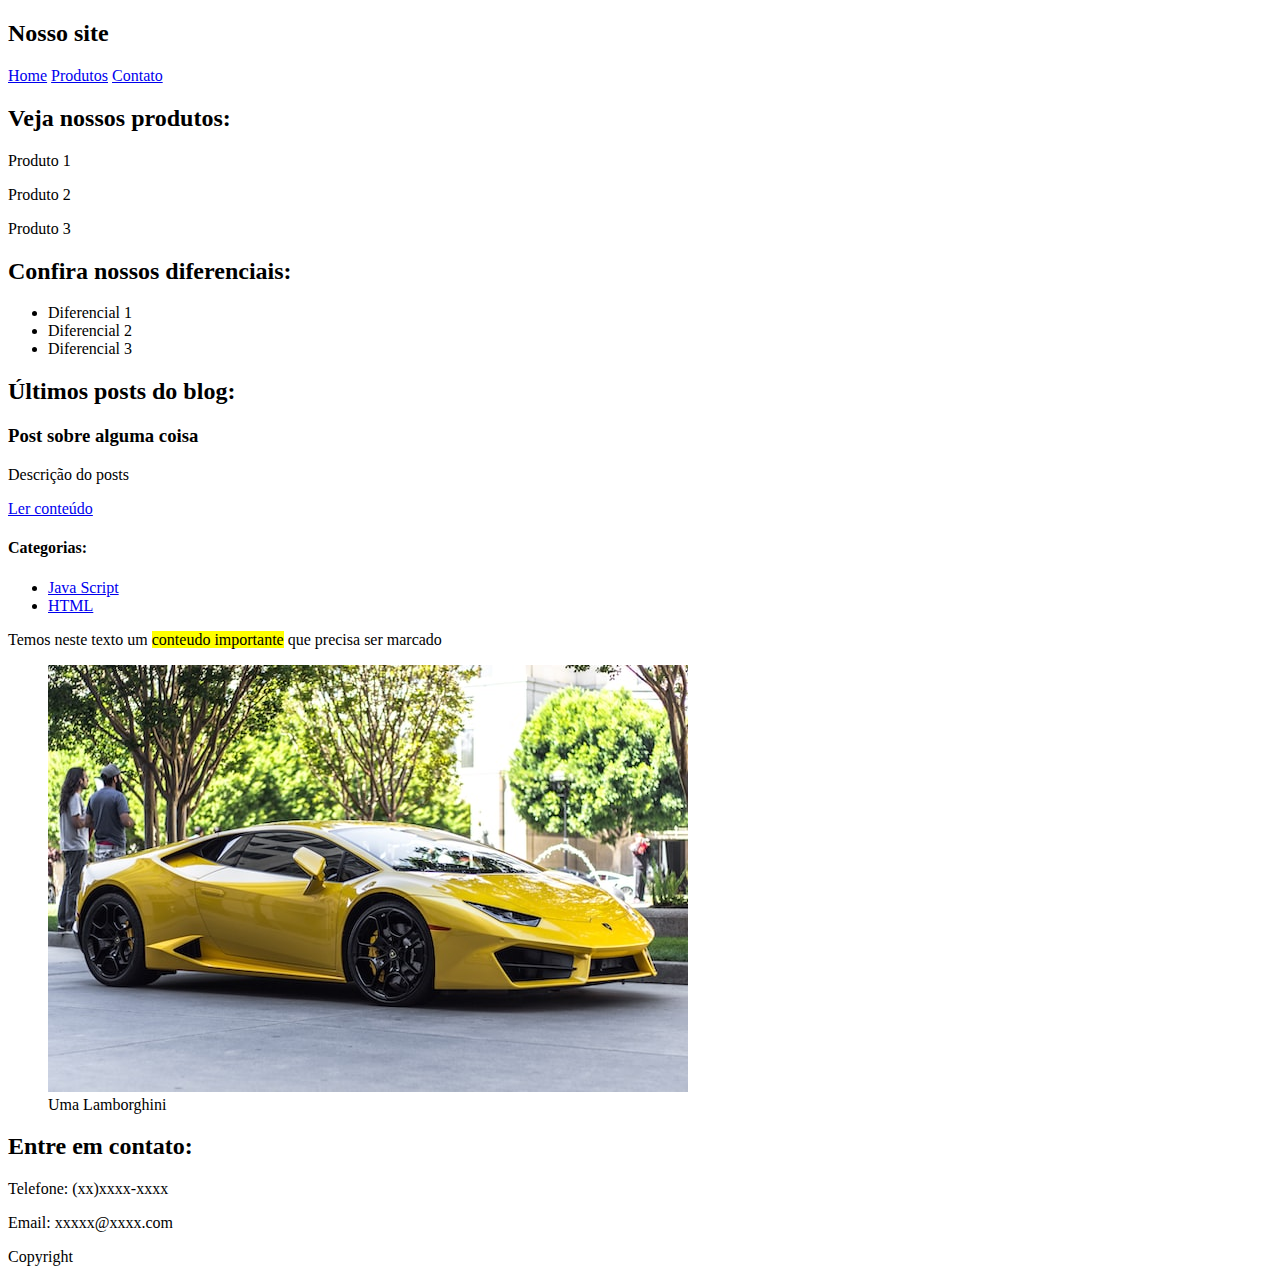
<file: HTML_SEMANTICO/index.html>
<!DOCTYPE html>
<html lang="en">
  <head>
    <meta charset="UTF-8" />
    <meta name="viewport" content="width=device-width, initial-scale=1.0" />
    <title>HTML Semântico</title>
  </head>
  <body>
    <!--3. header-->
    <header>
      <h2>Nosso site</h2>
      <nav>
        <a href="#">Home</a>
        <a href="#">Produtos</a>
        <a href="#">Contato</a>
      </nav>
    </header>
    <!--8. Main-->
    <main>
      <!--1. Section-->
      <section>
        <h2>Veja nossos produtos:</h2>
        <p>Produto 1</p>
        <p>Produto 2</p>
        <p>Produto 3</p>
      </section>
      <section>
        <h2>Confira nossos diferenciais:</h2>
        <ul>
          <li>Diferencial 1</li>
          <li>Diferencial 2</li>
          <li>Diferencial 3</li>
        </ul>
      </section>

      <!--2. Article -->
      <section>
        <h2>Últimos posts do blog:</h2>
        <article>
          <h3>Post sobre alguma coisa</h3>
          <p>Descrição do posts</p>
          <a href="#">Ler conteúdo</a>
        </article>
      </section>
    </main>
    <!--6. aside -->
    <aside>
      <h4>Categorias:</h4>
      <ul>
        <li><a href="#">Java Script</a></li>
        <li><a href="#">HTML</a></li>
      </ul>
    </aside>
    <!--9. mark-->
    <p>Temos neste texto um <mark>conteudo importante</mark> que precisa ser marcado</p>
    <!--7. figure e fig caption-->
    <figure>
      <img src="img/lambo.jpg" alt="Carro Lamborghini" />
      <figcaption>Uma Lamborghini</figcaption>
    </figure>

    <!--4. footer-->
    <footer>
      <div>
        <h2>Entre em contato:</h2>
        <p>Telefone: (xx)xxxx-xxxx</p>
        <p>Email: xxxxx@xxxx.com</p>
      </div>
      <p>Copyright</p>
    </footer>
  </body>
</html>
</file>
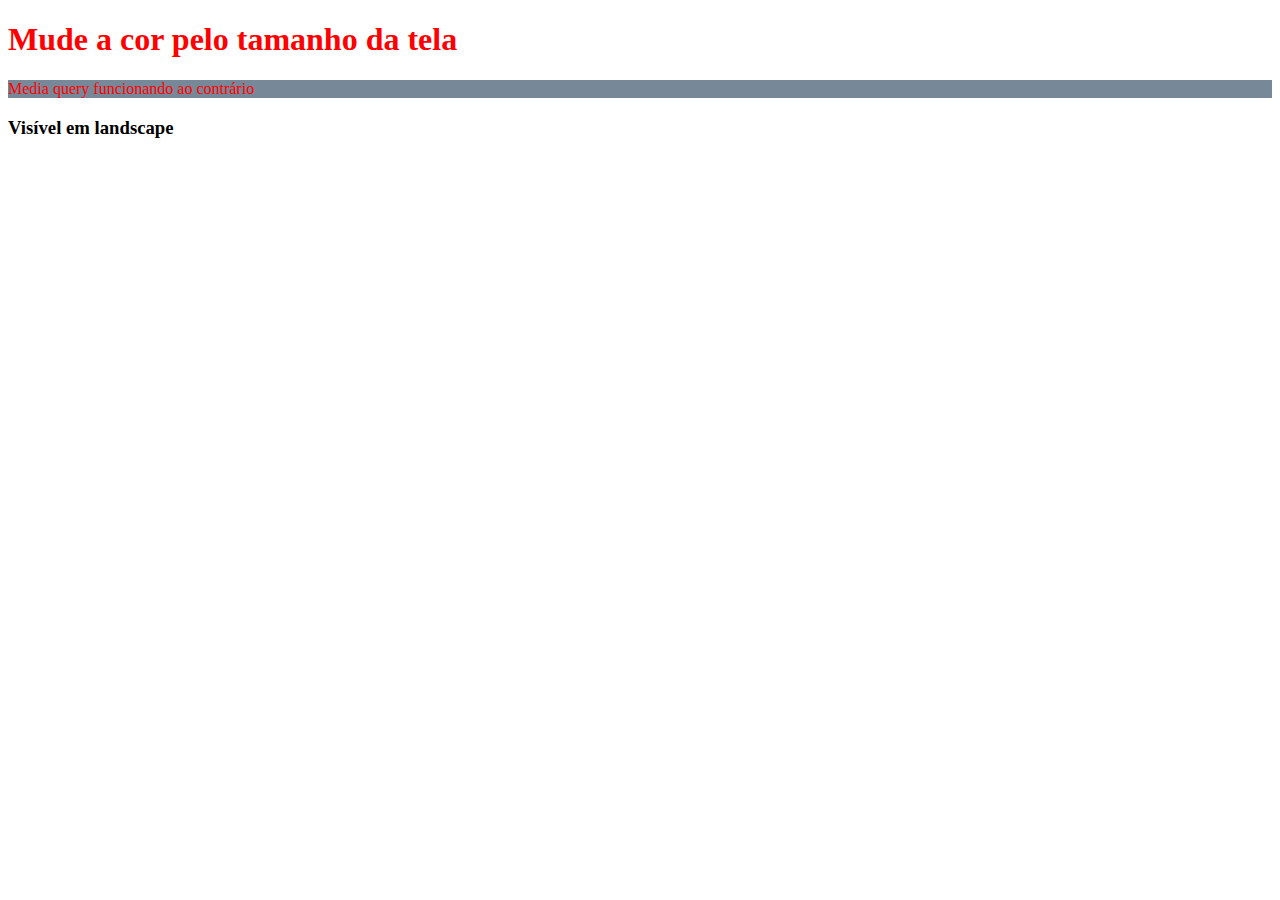
<file: RESPONSIVIDADE/index.html>
<!DOCTYPE html>
<html lang="en">
<head>
    <meta charset="UTF-8">
    <!--1. Meta tag de responsividade-->
    <meta name="viewport" content="width=device-width, initial-scale=1.0">
    <title>Responsividade</title>
    <link rel="stylesheet" href="css/styles.css">
</head>
<body>
    <!--2. Media query-->
    <h1>Mude a cor pelo tamanho da tela</h1>
    <!--3. min width-->
    <p>Media query funcionando ao contrário</p>
    <!--4. Landscape-->
    <h3>Visível em landscape</h3>
</body>
</html>
</file>
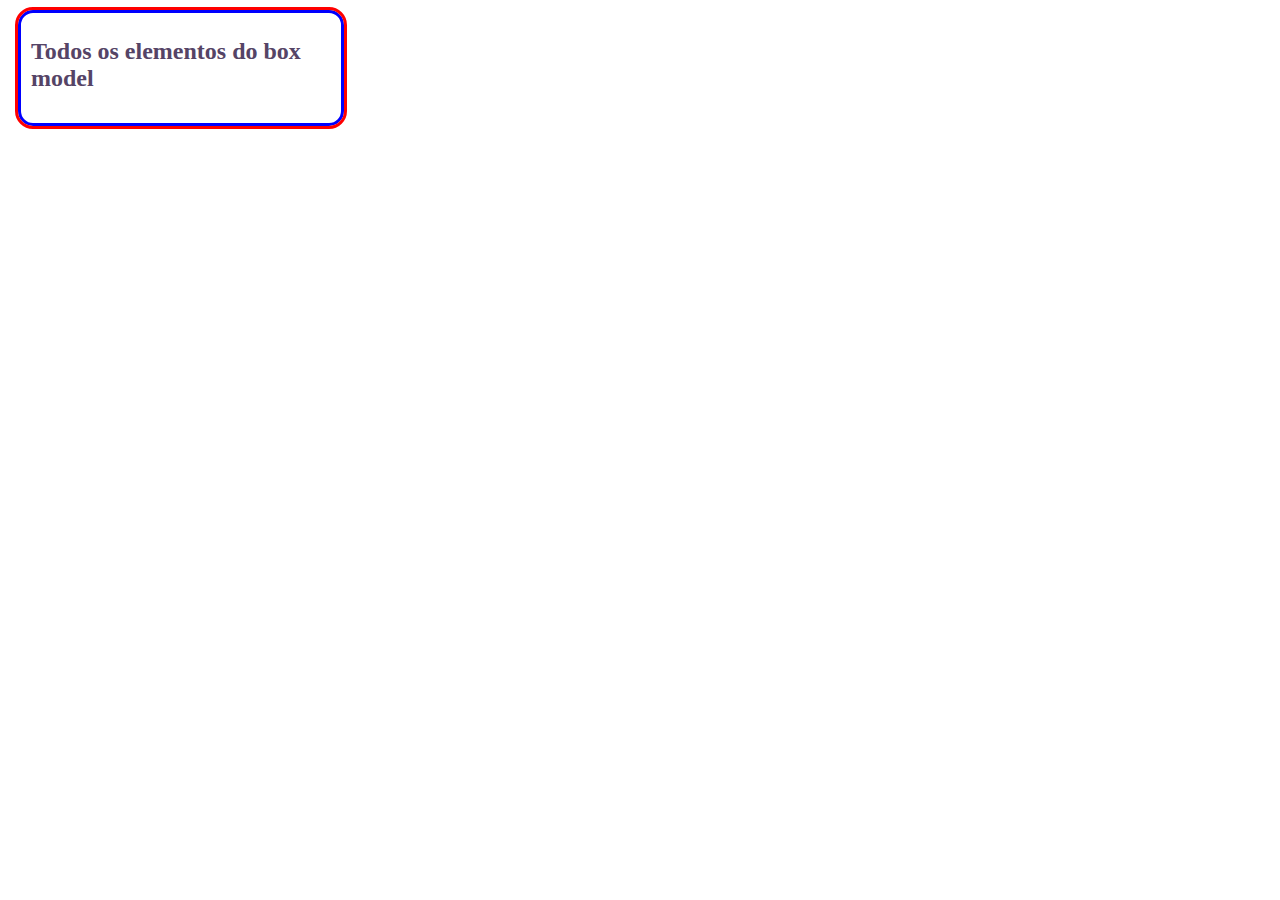
<file: CSS/desafio3.html>
<!DOCTYPE html>
<html lang="en">
<head>
    <meta charset="UTF-8">
    <meta name="viewport" content="width=device-width, initial-scale=1.0">
    <title>Desafio 3</title>
    <link rel="stylesheet" href="css/desafio3.css">
</head>
<body>

    <div id="box-model">
        <h2 class="texto">Todos os elementos do box model</h2>
    </div>
    
</body>
</html>
</file>
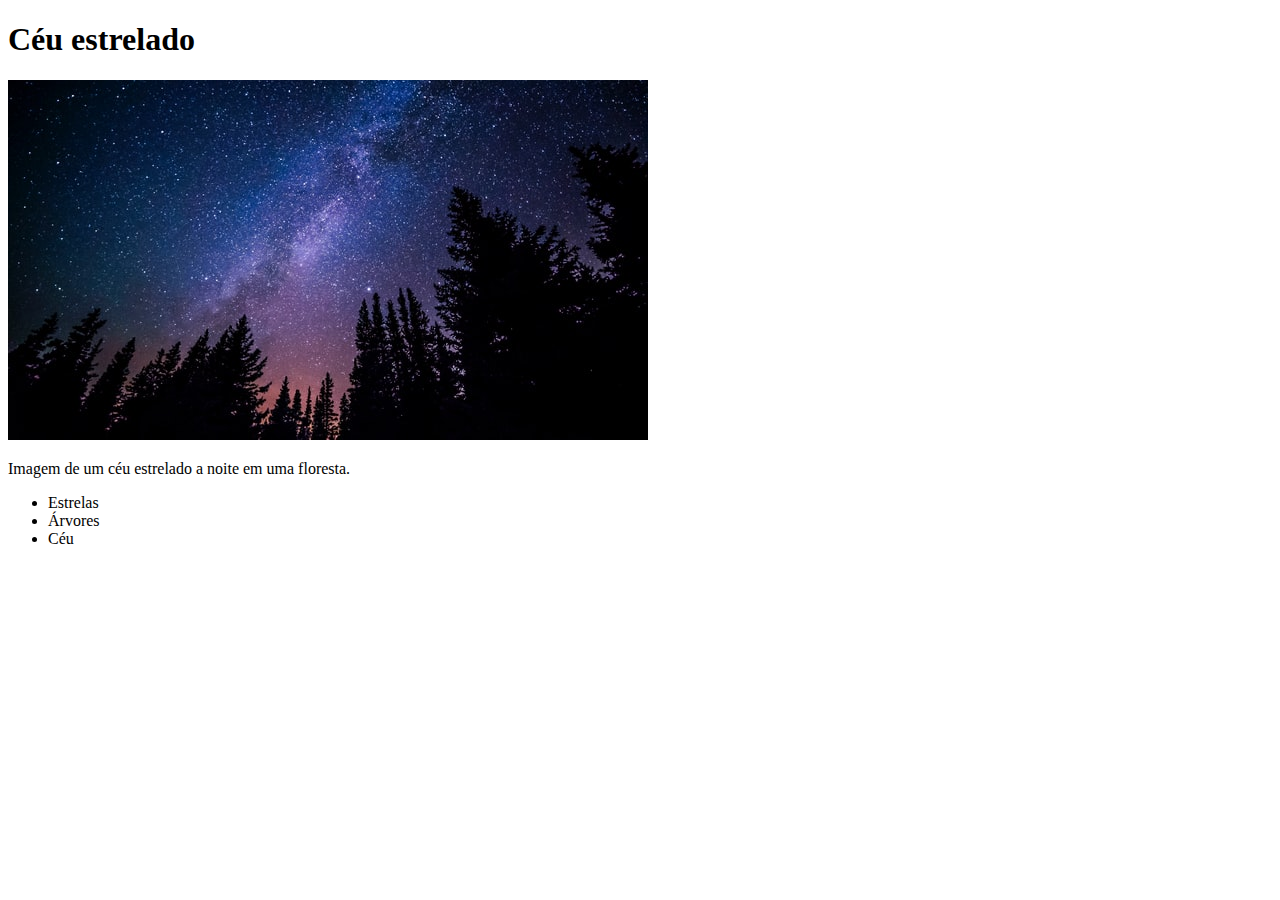
<file: HTML/desafio.html>
<!DOCTYPE html>
<html lang="en">
  <head>
    <meta charset="UTF-8" />
    <meta name="viewport" content="width=device-width, initial-scale=1.0" />
    <title>Desafio</title>
  </head>
  <body>
    <h1>Céu estrelado</h1>
    <img src="img/nature.jpg" alt="noite estrelada" />

    <p>Imagem de um céu estrelado a noite em uma floresta.</p>

    <ul>
      <li>Estrelas</li>
      <li>Árvores</li>
      <li>Céu</li>
    </ul>
  </body>
</html>
</file>
<file: CSS/css/styles.css>
/*--4. EXTERNAL CSS*/

body {
    padding-bottom: 500px;
}

h3 {
    color: green;
}

/* p{
    color: blueviolet;
} */

/*CLASSES*/

.paragraph {
    background-color: #000;
    color: aqua;
    padding: 5px;
}

/*IDs*/
#exclusive-title {
    background-color: purple;
    color: yellow;
    padding: 10px;
}

/*ordem dos seletores (id, classe, tag)*/
h2 {
    border-bottom: 2px solid red;
}

.titulo {
    border-bottom: 3px solid blue;
}

#algum-titulo {
    border-bottom: 4px solid green;
}

/*nome de cores*/
.color-name {
    color: crimson;
}

/*hex*/
.hex {
    color: #55a398;
}

.hex-2 {
    color: #22c448;
}

.hex-simplificado {
    color: #333;
}

.hex-simplificado2 {
    color: #a5f;
}

.rgb {
    color: rgb(255, 0, 0);
}

.mixed-rgb {
    color: rgb(224, 225, 55);
}

.rgba {
    color: rgba(100, 199, 45, 0.5);
}

.hsl {
    color: hsl(50, 30%, 50%);
}

.hsl-2 {
    color: hsl(228, 74%, 28%);
}

.bg {
    background-color: #000;
    color: yellow;
}

.bg-2 {
    background-color: rgb(78, 80, 110);
    color: #9b4;
}

.bg-opacity {
    background-color: green;
    opacity: 0.9;
}

.bg-opacity2 {
    background-color: red;
    color: #000;
}

.rgba-opacity {
    background-color: rgba(255, 120, 20, 0.2);
}

.bg-image {
    background-image: url("../img/nature.jpg");
    padding: 10px;
    color: #fff;
}

.not-centered-bg,
.centered-bg {
    height: 400px;
    width: 400;
    background-image: url("../img/bridge.jpg");
}

.centered-bg {
    background-position: center;
    background-size: cover;
}

.height-width {
    height: 200px;
    width: 100px;
    background-color: red;
}

.height-width-2 {
    height: 200px;
    background-color: blue;
}

.padding,
.without-padding {
    background-color: #111;
    color: #fff;
}

.padding {
    padding: 20px;
}

.padding-individual {
    background-color: #222;
    color: #fff;
    padding-top: 5px;
    padding-left: 10px;
    padding-right: 15px;
    padding-bottom: 20px;
}

.shorthand-padding {
    background-color: #444;
    padding: 6px 12px 18px 24px;
}

.shorthand-padding-2 {
    background-color: #555;
    padding: 10px 20px;
}

.without-border-box {
    background-color: #666;
    color: #fff;
    width: 400px;
    padding: 50px;
}

.border-box {
    background-color: #777;
    color: #fff;
    width: 400px;
    padding: 50px;
    box-sizing: border-box;
}

.border {
    border: 5px solid red;
    padding: 10px;
}

.border-2 {
    border: 2px dotted #457;
    padding: 8px;
}

.border-left {
    border-left: 3px solid red;
    background-color: #999;
    padding: 25px;
}

.border-bottom {
    border-bottom: 5px double #399;
    background-color: #999;
    padding: 20px;
}

.rounded-p {
    border: 4px solid blue;
    background-color: #000;
    color: blue;
    padding: 20px;
    border-radius: 20px;
}

.rounded-p-2 {
    background-color: #000;
    color: blue;
    padding: 20px;
    border-radius: 25px;
}

.margin {
    margin: 10px;
    background-color: #222;
    color: #fff;
}

.margin-top {
    margin-top: 50px;
    background-color: #399;
    padding: 10px;
}

.margin-shorthand {
    margin: 5px 10px 15px 20px;
    background-color: #457;
}

.box-model {
    margin: 20px;
    padding: 15px 25px;
    border: 3px solid #846;
    border-radius: 7px;
    width: 200px;
    height: 400px;
}

.text-align {
    text-align: right;
}

.container-center{
    text-align: center;
    width: 300px;
    border: 1px solid red;
}

.underline {
    text-decoration: underline;
}

.line-through {
    text-decoration: line-through;
}

.sem-underline {
    text-decoration: none;
    color: red;
}

.upper{
    text-transform: uppercase;
}

.lower{
    text-transform: lowercase;
}

.spacing {
    letter-spacing: 5px;
}

.serif {
    font-family: Georgia;
}

.sans-serif{
    font-family: Helvetica;
}

.monospace {
    font-family: 'Courier New';
}

.cursive {
    font-family: cursive;
}

.fantasy {
    font-family: fantasy;
}

.italic {
    font-style: italic;
}

.oblique {
    font-style: oblique;
}

.bold, .thin, .bolder{
    font-family: Helvetica;
}

.bold {
    font-weight: 600;
}

.thin {
    font-weight: 500;
}

.bolder{
  font-weight: 900;  
}

.small {
    font-size: 10px;
}

.big {
    font-size: 78px;
}

.inline-box {
    width: 50px;
    height: 50px;
    background-color: #45f;
    margin: 10px;
    /* colocar elementos um do lado do outro */
    display: inline-block;
}
.block {
    background-color: blue;
    display: block;
}

.invisible {
    display: none;
}

.static {
    position: static;
    background-color: #457;
    color: white;
    width: 100px;
    height: 100px;
}

.relative {
    position: relative;
    background-color: #764;
    color: white;
    width: 100px;
    height: 100px;
    /* Não é muito utilizado pois pode atrapalhar os outros elementos no fluxo do html*/
    top: 100px;
    left: 40px;
}

.absolute {
    position: absolute;
    background-color: #448;
    color: white;
    width: 100px;
    height: 100px;
    top: 100px;
    left: 40px;
}

.relative-container {
    width: 300px;
    height: 300px;
    border: 1px solid red;
    margin-top: 120px;
    position: relative;
}

.absolute-1, .absolute-2 {
    width: 50px;
    height: 50px;
    background-color: #928;
    position: absolute;
}
.absolute-1 {
    top: 10px;
    left: 10px;
}
.absolute-2 {
    bottom: 10px;
    right: 10px;
}

.fixed {
    width: 100px;
    height: 100px;
    background-color: #556;
    position: fixed;
    top: 50px;
    right: 100px;
}
.sticky {
    width: 100px;
    height: 100px;
    background-color: #888;
    position: sticky;
    top: 50px;
    right: 100px;
}
.absolute-3, .absolute-4, .absolute-5 {
    width: 50px;
    height: 50px;
    background-color: #321;
    position: absolute;
}
.absolute-3 {
    top: 0;
    left: 0;
    z-index: 3;
}
.absolute-4 {
    top: 10px;
    left: 10px;
    background-color: #453;
    z-index: 2;

}
.absolute-5 {
    top: 40px;
    left: 50px;
    background-color: #886 ;
}
</file>
<file: CSS/css/lists.css>
ul {
    border: 1px solid blue;
    padding: 10px;
}
li{
    color: darkblue;
}
</file>
<file: FLEXBOX/css/styles.css>
body {
    padding-bottom: 500px;
}

.flex {
    display: flex;
    background-color: #ddd;
    margin-bottom: 25px;
}

.flex-column {
    display: flex;
    flex-direction: column;
    background-color: #ccc;
    margin-bottom: 20px;
}

.wrap {
    display: flex;
    flex-wrap: wrap;
    margin-bottom: 20px;
}

.box {
    height: 40px;
    width: 33%;
    border: 1px solid red;
}

.center,
.space-around,
.space-between,
.end
{
    display: flex;
    margin-bottom: 20px;
}

.center .box ,
.space-around .box,
.space-between .box,
.end .box
{
    width: 50px;
}

.center {
    justify-content: center;
}

.space-around {
    justify-content: space-around;
}

.space-between {
    justify-content: space-between;
}

.end {
    justify-content: end;
}

.align-center,
.flex-end,
.stretch
{
    display: flex;
    margin-bottom: 20px;
    height: 200px;
    border: 1px solid blue;
}

.align-center .box ,
.flex-end .box,
.stretch .box
{
    width: 50px;
}

.align-center {
    align-items: center;
    justify-content: center;
}

.flex-end {
    align-items: flex-end;
}

.stretch {
    align-items: stretch;
}

.stretch .box{
    height: auto;
}

.gap {
    display: flex;
    flex-wrap: wrap;
    justify-content: center;
    border: 1px solid green;
    gap: 10px;
}

.gap .box {
    width: 32%;
}

.order {
    display: flex;
    flex-direction: column;
}

#one {
    order: 1;
}
#two {
    order: 2;
}
#three {
    order: 3;
}

.grow {
    display: flex;
}

.grow .box {
    flex: 1;
}
.grow .big{
    flex: 2;
}

.basis {
    display: flex;
}

.basis .box {
    flex-basis: 20px;
}
.basis .big{
    flex-grow: 1;
}

.shrink {
    display: flex;
}

.shrink .box {
    flex-grow: 1;
    flex-shrink: 1;
    flex-basis: 250px;
    width: auto;
}
.shrink .small{
    flex-shrink: 2;
}

.shorthand {
    display: flex;
}

.shorthand .box {
    width: auto;
    flex: 1 1 50px;
}

.shorthand .different {
    flex: 3 1 50px;
}

.auto-alignment {
    height: 300px;
    display: flex;
    align-items: flex-end;
    border: 1px solid purple;
}

.auto-alignment .different {
    align-self: center;
}
</file>
<file: FORM/css/styles.css>
body {
    padding-bottom: 500px;
}

div {
    margin-bottom: 10px;
}

div input, div label {
    display: block;
}

.radio label, .radio input, .radio span{
    display: inline;
}
</file>
<file: RESPONSIVIDADE/css/styles.css>
h1 {
    color: red;
}

/* se a tela tiver um tamanho menor que 500 px, muda a cor*/
@media screen and (max-width: 500px){
    h1{
        color: blue;
    }
}
p {
    background-color: red;
    color: #000;
}
/* se a tela tiver um tamanho maior que 800 px, muda o background e a cor*/
@media screen and (min-width: 800px) {
    p {
        background-color: #789;
        color: red;
    }
}
h3 {
    display: none;
}

@media screen and (orientation: landscape) {
    h3{
        display: block;
    }
}
</file>
<file: CSS/css/desafio3.css>
#box-model {
    height: 100px;
    width: 300px;
    padding: 5px 10px;
    border: 3px solid blue;
    outline: 3px solid red;
    border-radius: 15px;
    margin: 10px;
}

.texto {
    color: #546;
    border: none;
}
</file>
